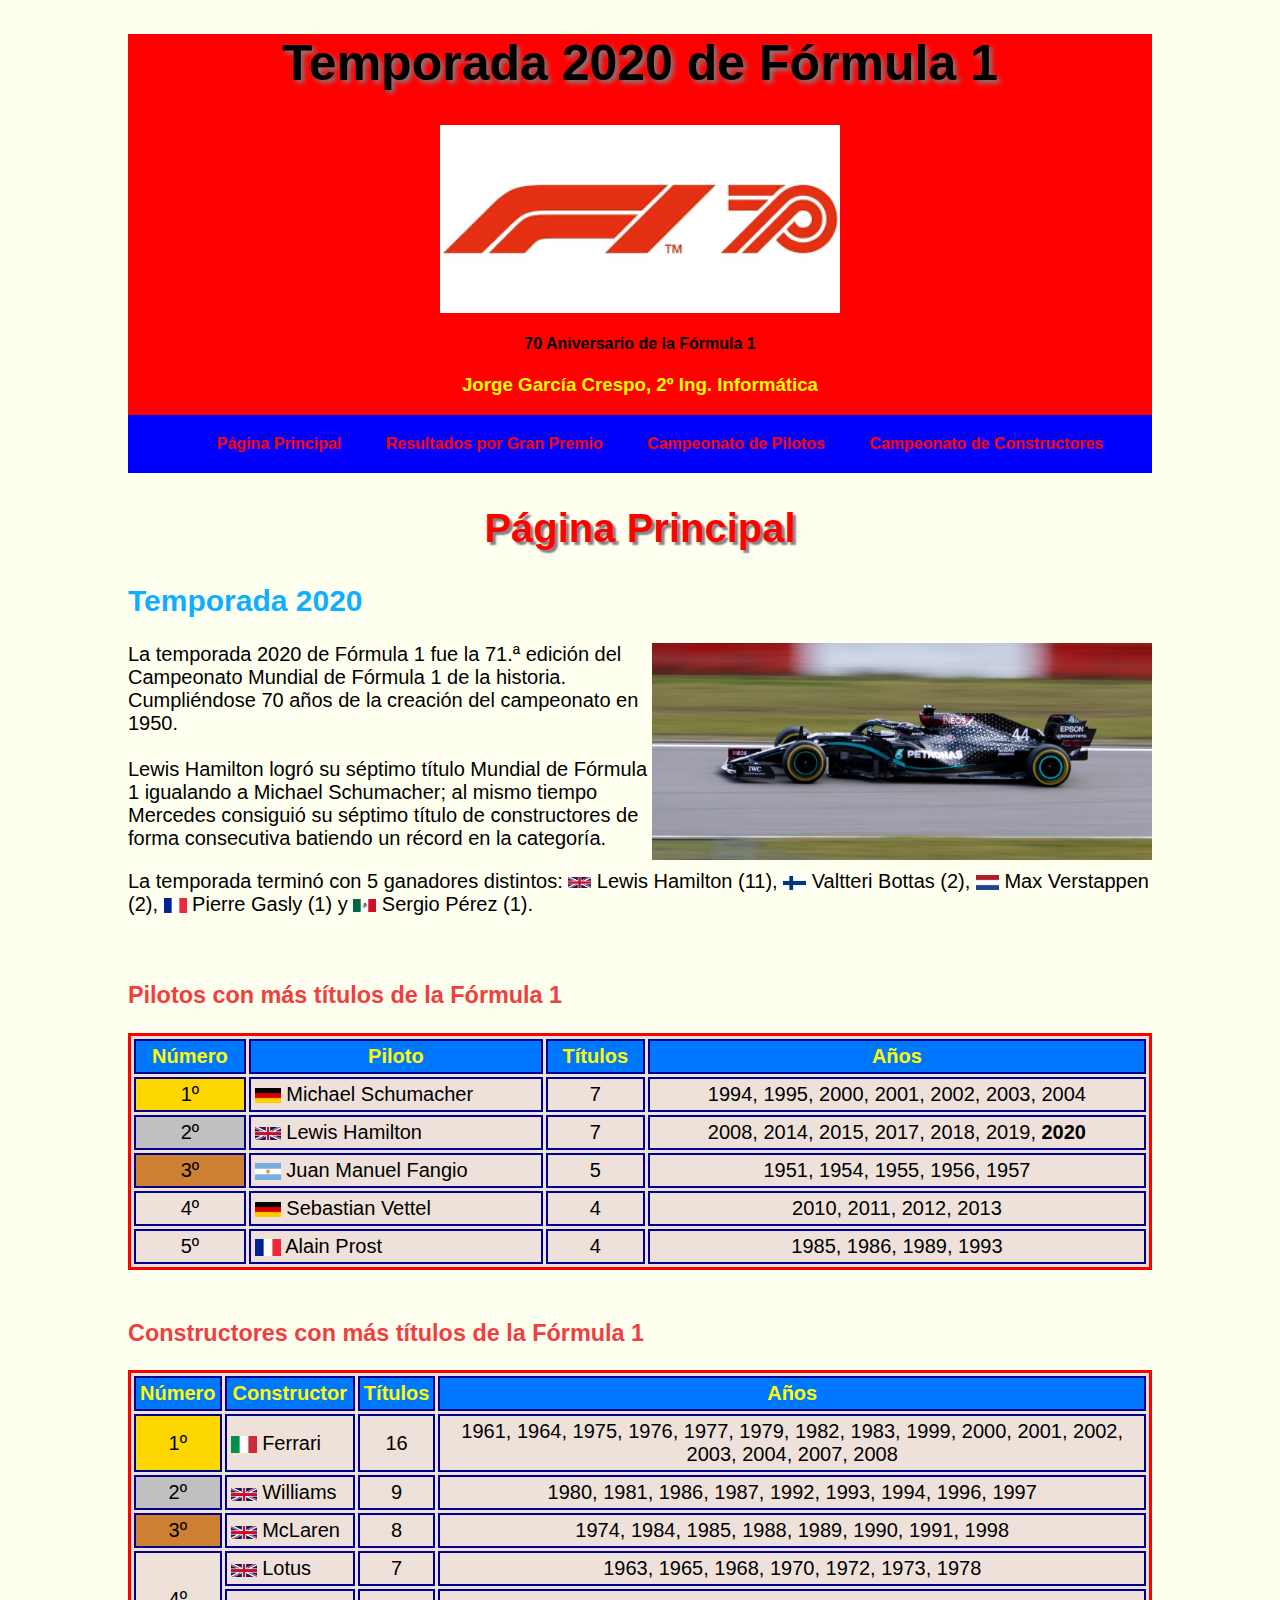
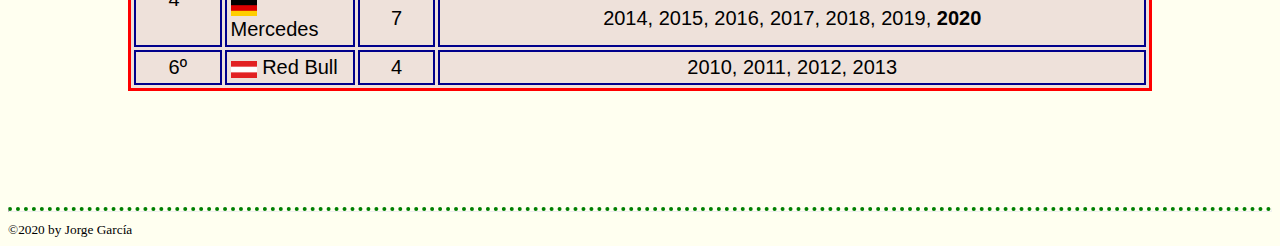
<file: index.html>
<!DOCTYPE html>
<html lang="es">
<head>
    <meta charset="UTF-8">
    <meta name="viewport" content="width=device-width, initial-scale=1.0">
    <title>Temporada 2020 de Fórmula 1</title>
    <link href="estilos.css" rel="stylesheet" type="text/css" />
    <link rel="shortcut icon" href="./img/F1.png"/>
</head>
<body>
    <header>
        <h1>Temporada 2020 de Fórmula 1</h1>
        <img src="img/F1_70_Aniversario.png" alt="F1 70 ANIVERSARIO">
        <h4>70 Aniversario de la Fórmula 1</h4>
        <h3>Jorge García Crespo, 2º Ing. Informática</h3>
        <nav>
            <ul>
                <li> <a href="index.html">Página Principal</a></li>
                <li> <a href="index2.html">Resultados por Gran Premio</a></li>
                <li> <a href="index3.html">Campeonato de Pilotos</a></li>
                <li> <a href="index4.html">Campeonato de Constructores</a></li>
            </ul>
        </nav>
    </header>

    <main>
                
        <div id="Principal">
            <h2 id="Pagina_Principal">Página Principal</h2>
            <h2><b>Temporada 2020</b></h2>
            <img src="./img/imagen_Mercedes_Hamilton.jpg" alt="Mercedes Hamilton" width="500"/>
            <p>La temporada 2020 de Fórmula 1 fue la 71.ª edición del Campeonato Mundial de Fórmula 1 de la historia.
                <br> Cumpliéndose 70 años de la creación del campeonato en 1950.
                <br> <br> Lewis Hamilton logró su séptimo título Mundial de Fórmula 1 igualando a Michael Schumacher; al mismo tiempo Mercedes consiguió su séptimo título de constructores de forma consecutiva batiendo un récord en la categoría.​</p>
        </div>
        <div>
            <p>La temporada terminó con 5 ganadores distintos: <img src="img/Reino_unido.png" alt="Bandera Reino Unido"  width="23"> Lewis Hamilton (11), <img src="img/Finlandia.png" alt="Bandera Finlandia" width="23"> Valtteri Bottas (2), <img src="img/Paises_Bajos.png" alt="Bandera Países Bajos" width="23"> Max Verstappen (2), <img src="img/Francia.png" alt="Bandera Francia" width="23"> Pierre Gasly (1) y <img src="img/Mexico.png" alt="Bandera México" width="23"> Sergio Pérez (1). </p>
         <br>
        </div>

        <div>
            <h3>Pilotos con más títulos de la Fórmula 1</h3>
            <table id="PilotosConMasTitulos">
                <thead>
                    <tr>
                        <th>Número</th>
                        <th>Piloto</th>
                        <th>Títulos</th>
                        <th>Años</th>
                    </tr>
                </thead>
                <tbody>
                    <tr>
                        <td class="oro">1º</td>
                        <td class="piloto"><img src="img/Alemania.png" alt="Bandera Alemania"  width="26"> Michael Schumacher</td>
                        <td>7</td>
                        <td> 1994, 1995, 2000, 2001, 2002, 2003, 2004</td>
                    </tr>
                    <tr>
                        <td class="plata">2º</td>
                        <td class="piloto"><img src="img/Reino_unido.png" alt="Bandera Reino Unido"  width="26"> Lewis Hamilton</td>
                        <td>7</td>
                        <td>2008, 2014, 2015, 2017, 2018, 2019, <b>2020</b></td>
                    </tr>
                    <tr>
                        <td class="bronce">3º</td>
                        <td class="piloto"><img src="img/Argentina.png" alt="Bandera Argentina"  width="26"> Juan Manuel Fangio</td>
                        <td>5</td>
                        <td>1951, 1954, 1955, 1956, 1957</td>
                    </tr>
                    <tr>
                        <td>4º</td>
                        <td class="piloto"><img src="img/Alemania.png" alt="Bandera Alemania"  width="26"> Sebastian Vettel</td>
                        <td>4</td>
                        <td> 2010, 2011, 2012, 2013 </td>
                    </tr>
                    <tr>
                        <td>5º</td>
                        <td class="piloto"><img src="img/Francia.png" alt="Bandera Francia"  width="26"> Alain Prost</td>
                        <td>4</td>
                        <td> 1985, 1986, 1989, 1993</td>
                    </tr>
                </tbody>
            </table>
        </div>

        <div>
            <h3> <br> Constructores con más títulos de la Fórmula 1</h3>
            <table id="ConstructoresConMasTitulos">
                <thead>
                    <tr>
                        <th>Número</th>
                        <th>Constructor</th>
                        <th>Títulos</th>
                        <th>Años</th>
                    </tr>
                </thead>
                <tbody>
                    <tr>
                        <td class="oro">1º</td>
                        <td class="piloto"><img src="img/Italia.png" alt="Bandera Italia"  width="26"> Ferrari</td>
                        <td>16</td>
                        <td> 1961, 1964, 1975, 1976, 1977, 1979, 1982, 1983, 1999, 2000, 2001, 2002, 2003, 2004, 2007, 2008</td>
                    </tr>
                    <tr>
                        <td class="plata">2º</td>
                        <td class="piloto"><img src="img/Reino_unido.png" alt="Bandera Reino Unido"  width="26"> Williams</td>
                        <td>9</td>
                        <td>1980, 1981, 1986, 1987, 1992, 1993, 1994, 1996, 1997</td>
                    </tr>
                    <tr>
                        <td class="bronce">3º</td>
                        <td class="piloto"><img src="img/Reino_unido.png" alt="Bandera Reino Unido"  width="26"> McLaren</td>
                        <td>8</td>
                        <td>1974, 1984, 1985, 1988, 1989, 1990, 1991, 1998</td>
                    </tr>
                    <tr>
                        <td rowspan="2">4º</td>
                        <td class="piloto"><img src="img/Reino_unido.png" alt="Bandera Reino Unido"  width="26"> Lotus</td>
                        <td>7</td>
                        <td> 1963, 1965, 1968, 1970, 1972, 1973, 1978</td>
                    </tr>
                    <tr>
                        
                        <td class="piloto"><img src="img/Alemania.png" alt="Bandera Alemania"  width="26"> Mercedes</td>
                        <td>7</td>
                        <td> 2014, 2015, 2016, 2017, 2018, 2019, <b>2020</b></td>
                    </tr>
                    <tr>
                        <td>6º</td>
                        <td class="piloto"><img src="./img/Austria.png" alt="Bandera Austria" width="26"> Red Bull </td>
                        <td>4</td>
                        <td>2010, 2011, 2012, 2013</td>
                    </tr>
                </tbody>
            </table>
        </div>
        <br><br><br><br><br><br>  
    </main>
    <hr>
    <small>
      &copy;2020 by Jorge García 
    </small>
    
</body>


</html>
</file>
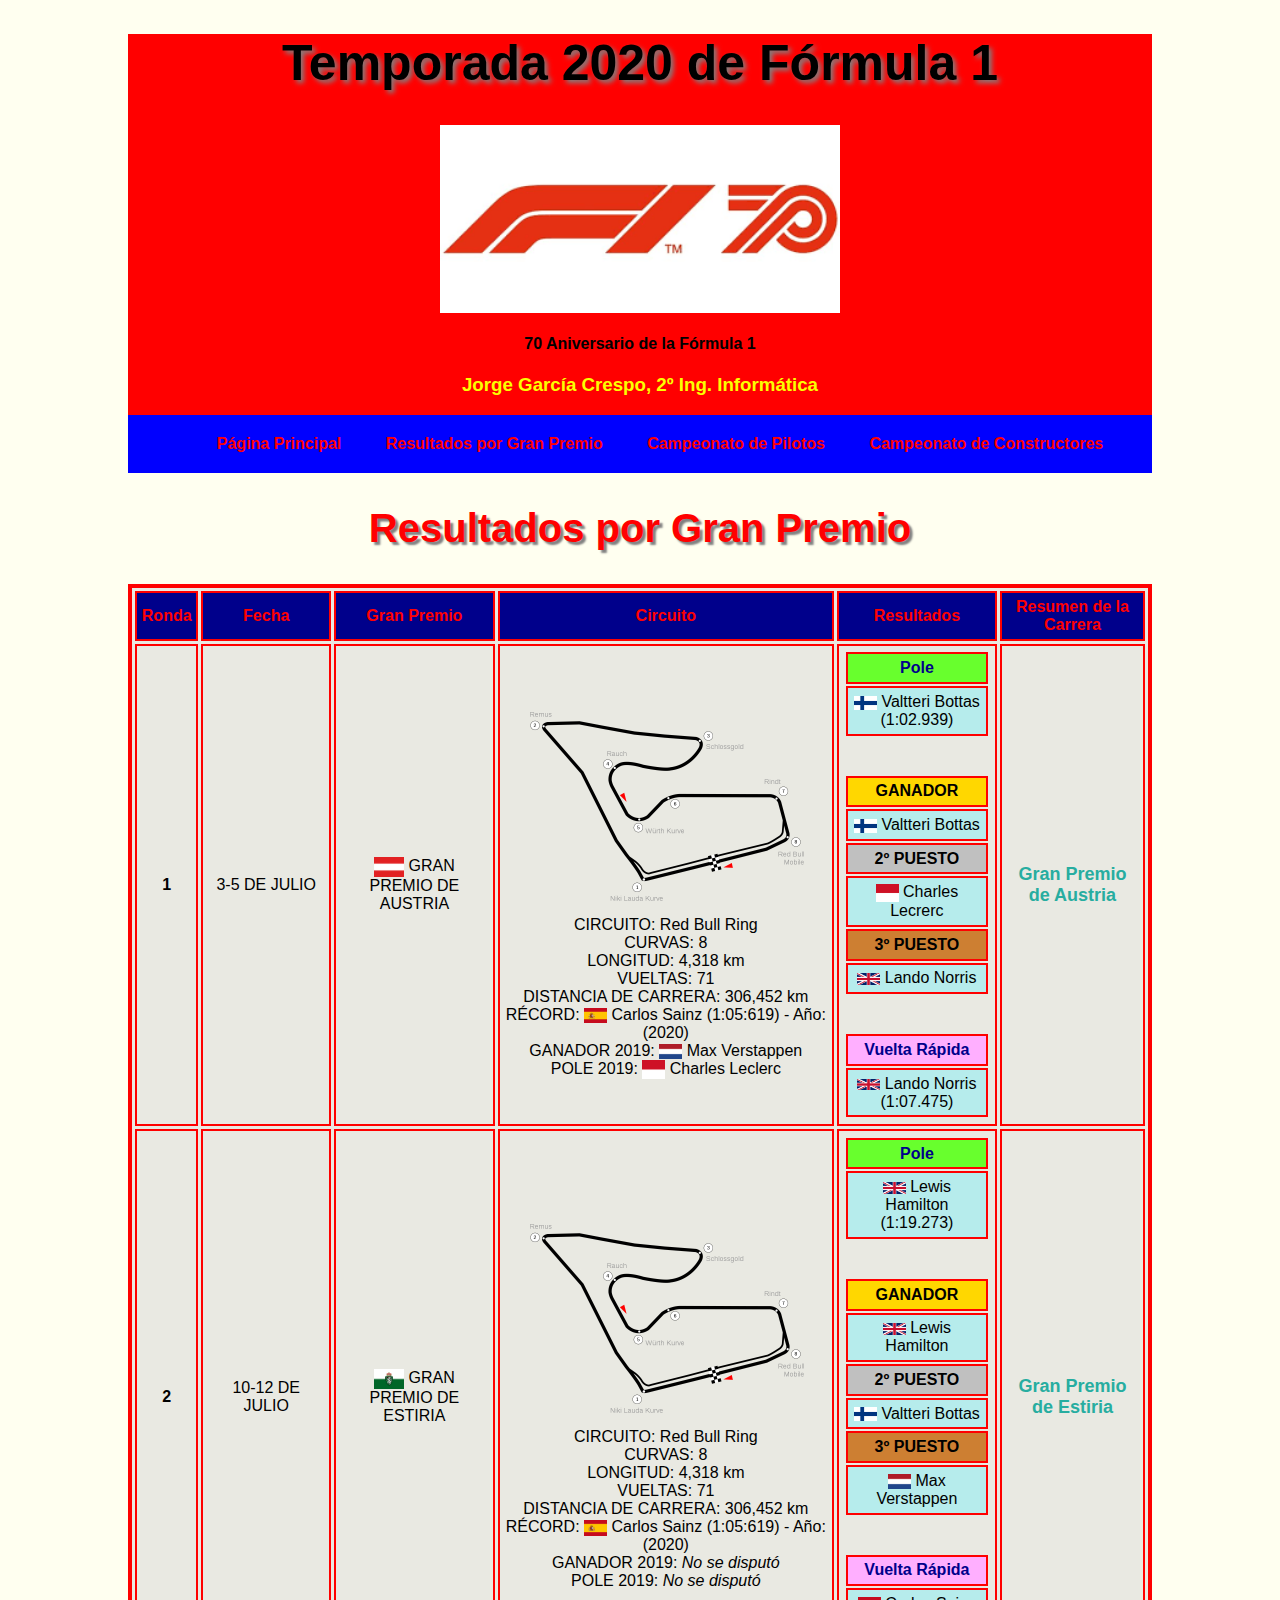
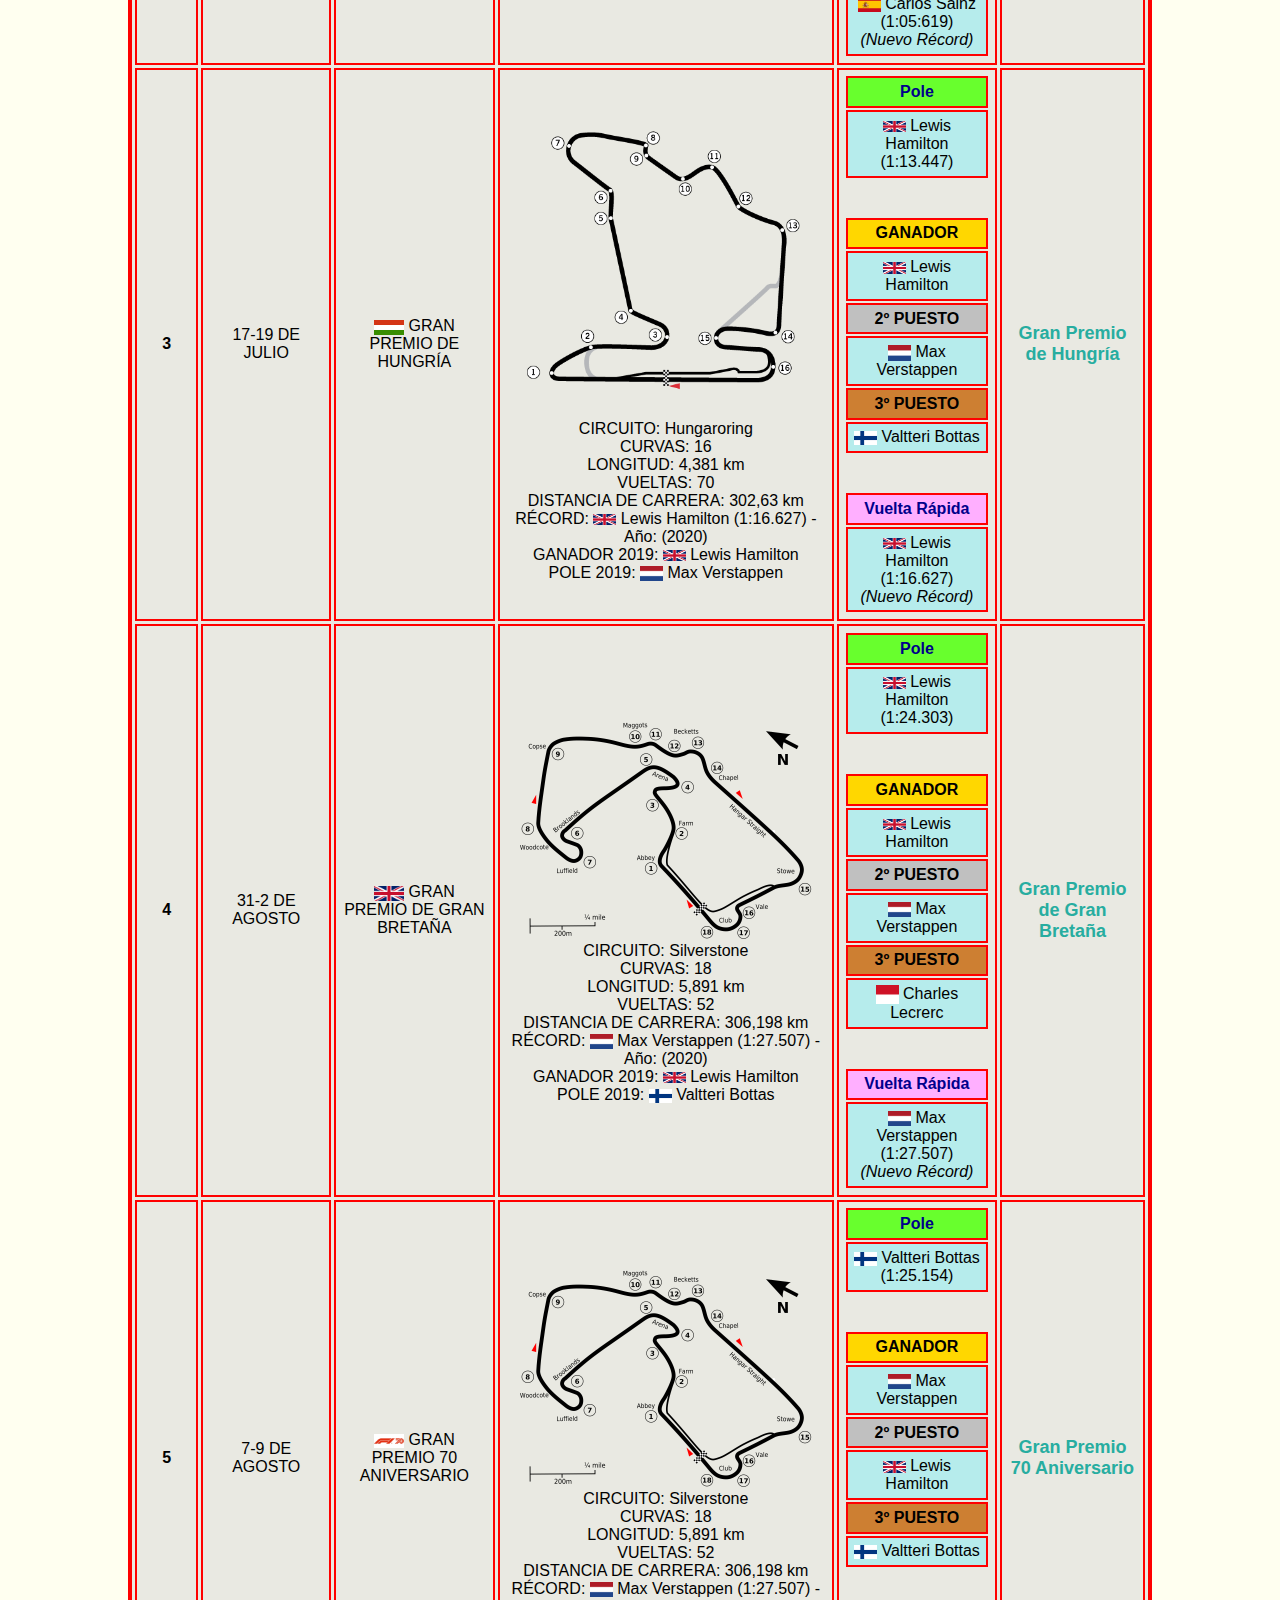
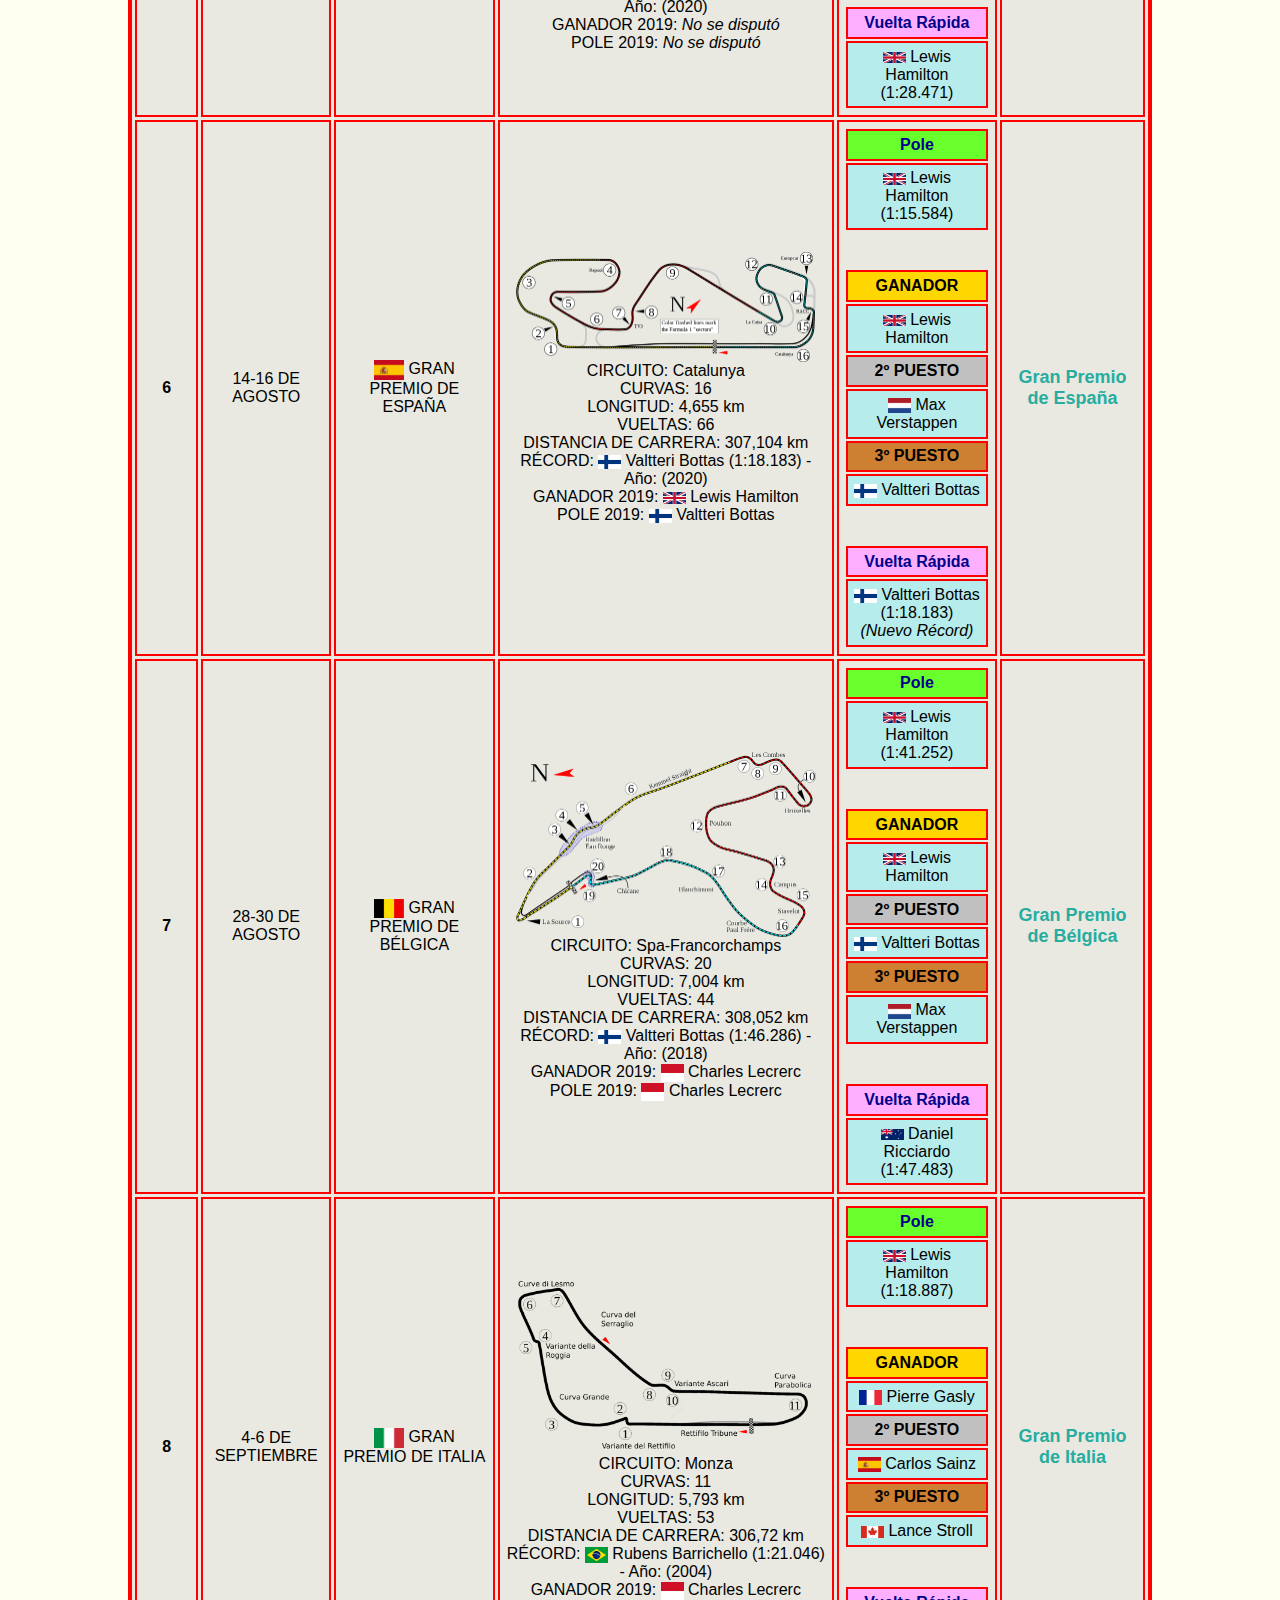
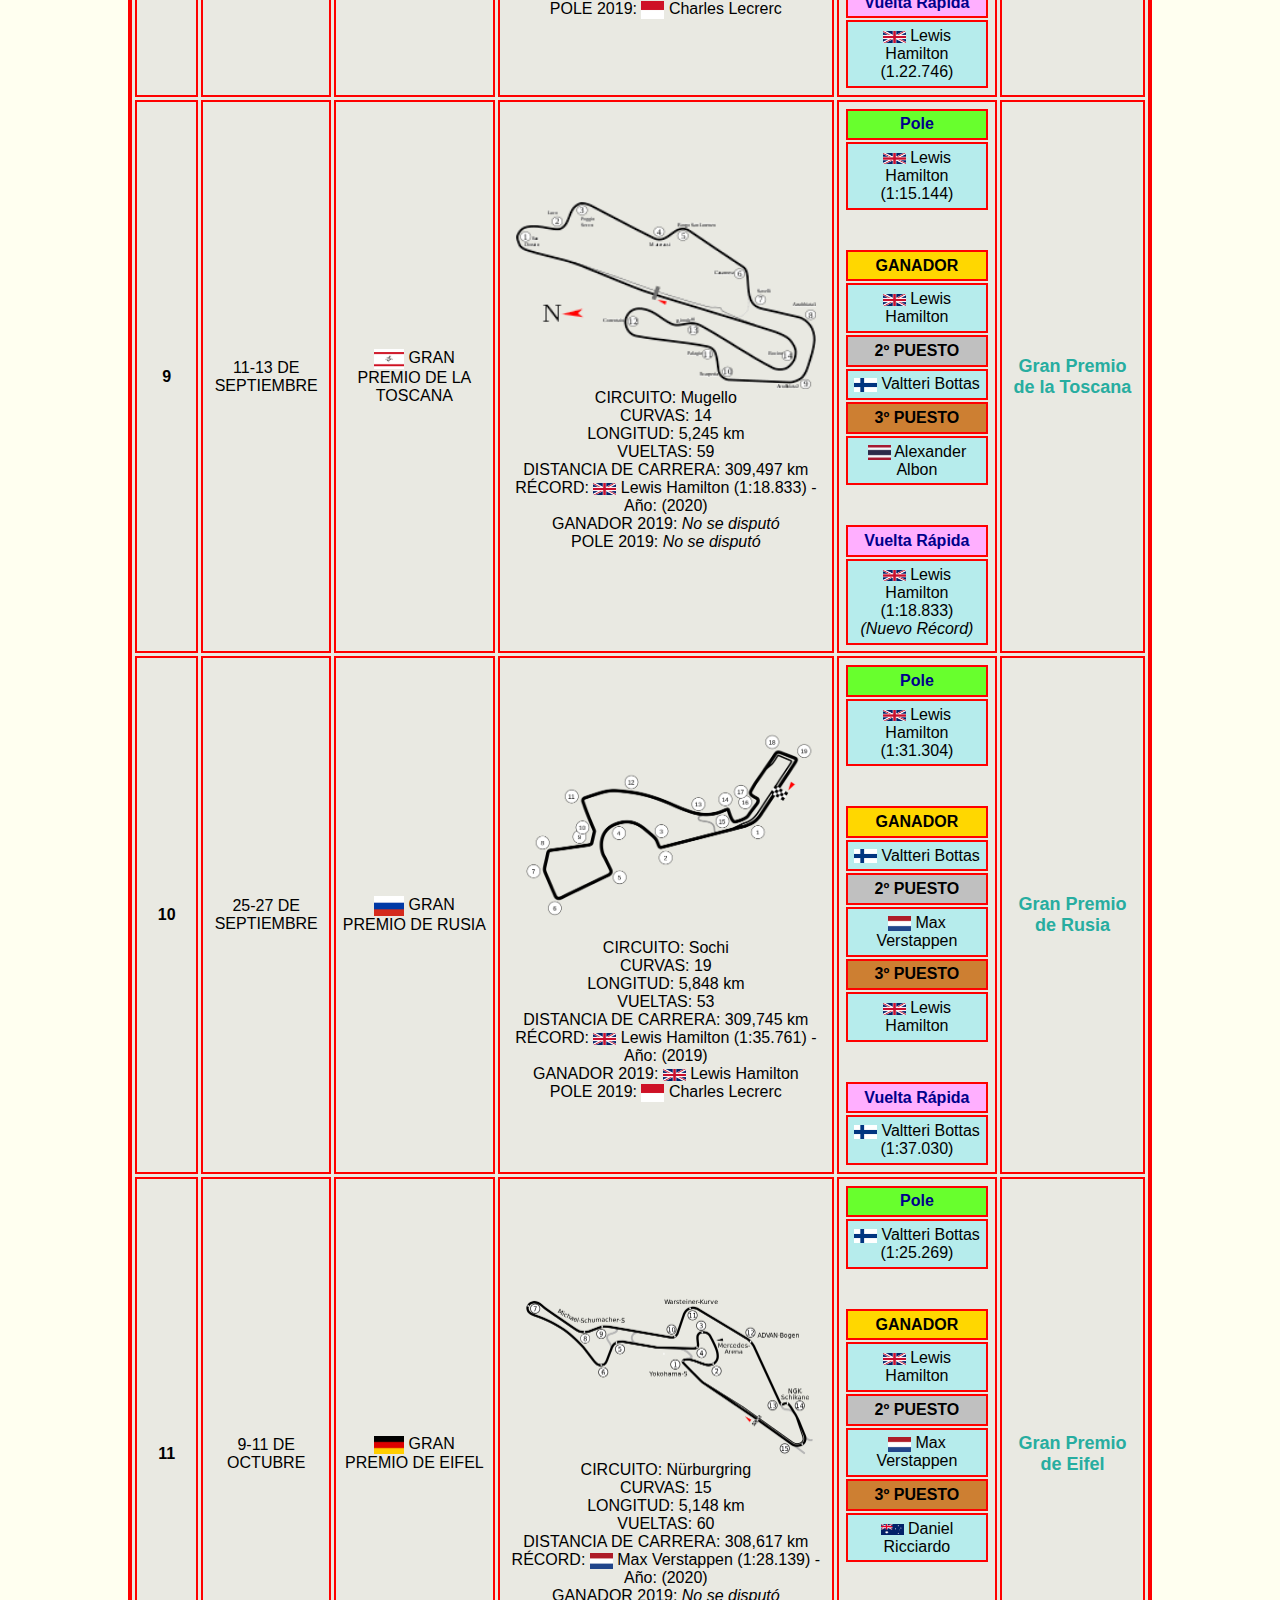
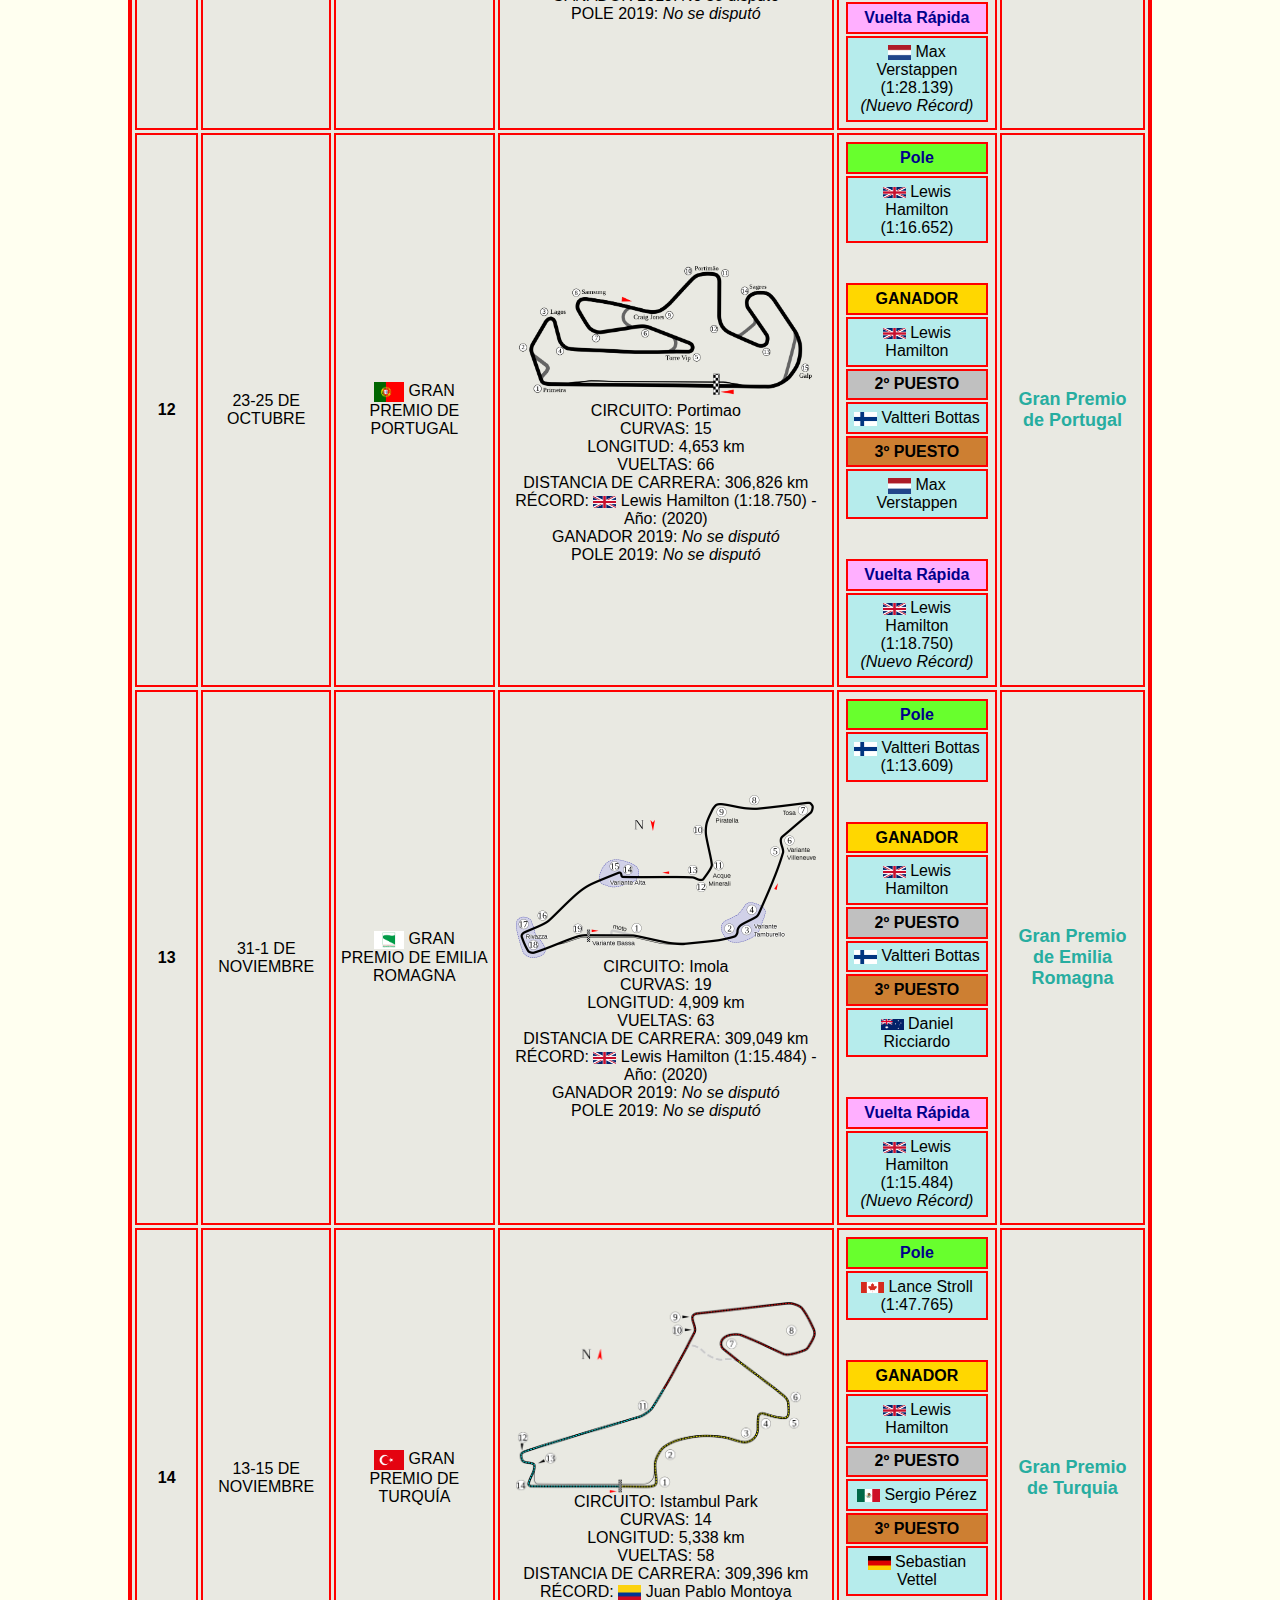
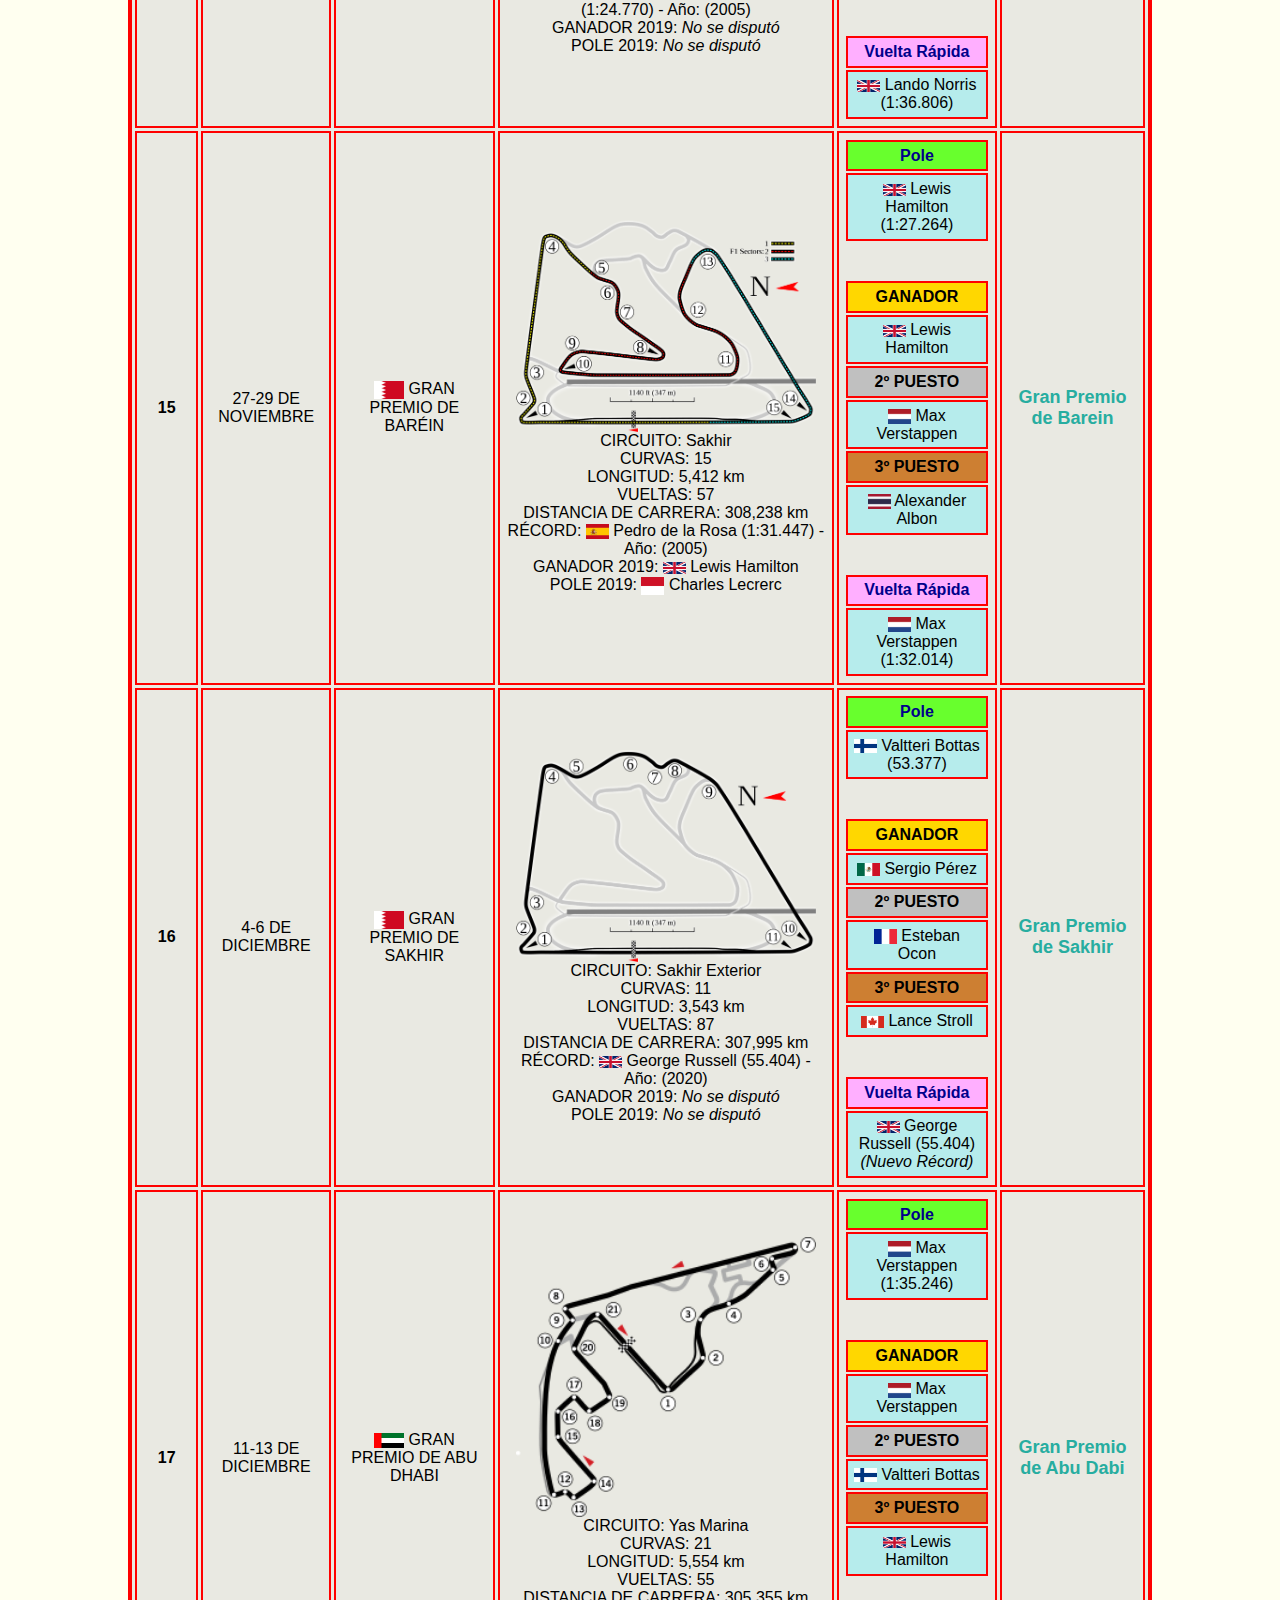
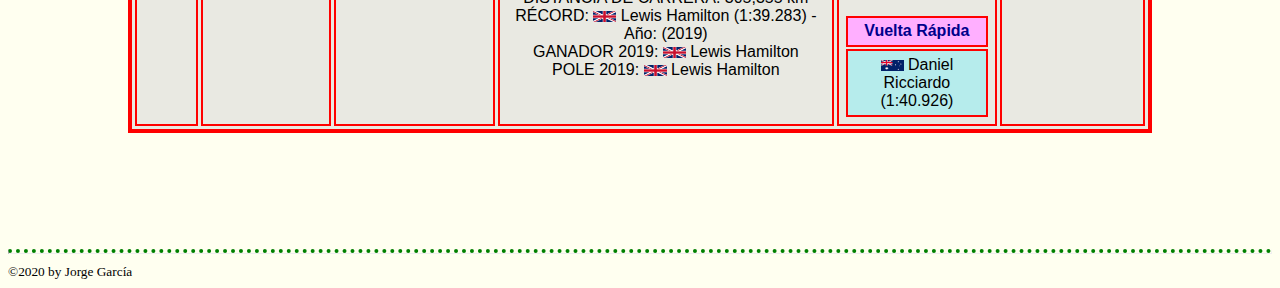
<file: index2.html>
<!DOCTYPE html>
<html lang="es">
    <head>
        <title>Temporada 2020 de Fórmula 1</title>
        <meta charset="UTF-8">
        <meta name="viewport" content="width=device-width, initial-scale=1">
        <link href="estilos.css" rel="stylesheet" type="text/css" />
        <link rel="shortcut icon" href="./img/F1.png"/>
    </head>
    <body>
        <header>
            <h1>Temporada 2020 de Fórmula 1</h1>
            <img src="img/F1_70_Aniversario.png" alt="F1 70 ANIVERSARIO">
            <h4>70 Aniversario de la Fórmula 1</h4>
            <h3>Jorge García Crespo, 2º Ing. Informática</h3>
            <nav>
                <ul>
                    <li> <a href="index.html">Página Principal</a></li>
                    <li> <a href="index2.html">Resultados por Gran Premio</a></li>
                    <li> <a href="index3.html">Campeonato de Pilotos</a></li>
                    <li> <a href="index4.html">Campeonato de Constructores</a></li>
                </ul>
            </nav>
        </header>
    
        <main>

            <h2 id="Grandes_Premios">Resultados por Gran Premio <br></h2>
            <table id="Resultados_por_gran_premio">
                <thead>
                    <tr>
                        <th>Ronda</th>
                        <th>Fecha</th>
                        <th>Gran Premio</th>
                        <th>Circuito</th>
                        <th>Resultados</th>
                        <th>Resumen de la Carrera</th>
                    </tr>
                </thead>
                <tbody>
                    <tr>
                        <td><b>1</b></td>
                        <td>3-5 DE JULIO</td>
                        <td><img src="img/Austria.png" alt="Bandera Austria" width="30"> GRAN PREMIO DE AUSTRIA</td>
                        <td><img src="img/Red_Bull_Ring.png" alt="Circuito Red Bull Ring" width="300"> <br>
                            CIRCUITO: Red Bull Ring <br>
                            CURVAS: 8  <br>
                            LONGITUD: 4,318 km <br>
                            VUELTAS: 71 <br>
                            DISTANCIA DE CARRERA: 306,452 km <br>
                            RÉCORD: <img src="img/Espanha.png" alt="Bandera España" width="23"> Carlos Sainz (1:05:619) - Año: (2020) <br>
                            GANADOR 2019: <img src="img/Paises_Bajos.png" alt="Bandera Países Bajos" width="23"> Max Verstappen <br>
                            POLE 2019: <img src="img/Monaco.png" alt="Bandera Mónaco" width="23"> Charles Leclerc <br>
                        </td>
                        <td>
                                <table class="Pole">
                                    <tr>
                                        <th>Pole</th>
                                    </tr>
                                    <tr>
                                        <td class="piloto"><img src="img/Finlandia.png" alt="Bandera Finlandia" width="23"> Valtteri Bottas (1:02.939)</td> 
                                    </tr>
                                </table>
                                <br><br>
                                <table class="Posiciones">
                                    <tr>
                                        <th class="oro">GANADOR</th>
                                    </tr>
                                    <tr>
                                        <td class="piloto"><img src="img/Finlandia.png" alt="Bandera Finlandia" width="23"> Valtteri Bottas</td>
                                    </tr>
                                    <tr>
                                        <th class="plata">2º PUESTO</th>
                                    </tr>
                                    <tr>
                                        <td class="piloto"><img src="img/Monaco.png" alt="Bandera Mónaco" width="23"> Charles Lecrerc</td>
                                    </tr>
                                    <tr>
                                        <th class="bronce">3º PUESTO</th>
                                    </tr>
                                    <tr>
                                        <td class="piloto"><img src="img/Reino_unido.png" alt="Bandera Reino Unido" width="23"> Lando Norris</td>
                                    </tr>
                                </table>
                                <br><br>
                                <table class="Vuelta_Rapida">
                                    <tr>
                                        <th>Vuelta Rápida</th>
                                    </tr>
                                    <tr>
                                        <td class="piloto"><img src="img/Reino_unido.png" alt="Bandera Reino Unido" width="23"> Lando Norris (1:07.475)</td>
                                    </tr>
                                </table>
                        </td>
                        <td>
                            <a class="Resumen" target="_blank" href="https://www.youtube.com/watch?v=1Q470aUwi3E">Gran Premio de Austria</a>
                        </td>
                    </tr>
                    <tr>
                        <td><b>2</b></td>
                        <td>10-12 DE JULIO</td>
                        <td><img src="img/Estiria.png" alt="Bandera Estiria" width="30"> GRAN PREMIO DE ESTIRIA</td>
                        <td><img src="img/Red_Bull_Ring.png" alt="Circuito Red Bull Ring" width="300"> <br>
                            CIRCUITO: Red Bull Ring <br>
                            CURVAS: 8  <br>
                            LONGITUD: 4,318 km <br>
                            VUELTAS: 71 <br>
                            DISTANCIA DE CARRERA: 306,452 km <br>
                            RÉCORD: <img src="img/Espanha.png" alt="Bandera España" width="23"> Carlos Sainz (1:05:619) - Año: (2020) <br>
                            GANADOR 2019: <i>No se disputó</i> <br>
                            POLE 2019: <i>No se disputó</i> <br> 
                        </td> 
                            <td>
                                <table class="Pole">
                                    <tr>
                                        <th>Pole</th>
                                    </tr>
                                    <tr>
                                        <td class="piloto"><img src="img/Reino_unido.png" alt="Bandera Reino Unido"  width="23"> Lewis Hamilton (1:19.273)</td> 
                                    </tr>
                                </table>
                                <br><br>
                                <table class="Posiciones">
                                    <tr>
                                        <th class="oro">GANADOR</th>
                                    </tr>
                                    <tr>
                                        <td class="piloto"><img src="img/Reino_unido.png" alt="Bandera Reino Unido"  width="23"> Lewis Hamilton</td>
                                    </tr>
                                    <tr>
                                        <th class="plata">2º PUESTO</th>
                                    </tr>
                                    <tr>
                                        <td class="piloto"><img src="img/Finlandia.png" alt="Bandera Finlandia" width="23"> Valtteri Bottas</td>
                                    </tr>
                                    <tr>
                                        <th class="bronce">3º PUESTO</th>
                                    </tr>
                                    <tr>
                                        <td class="piloto"><img src="img/Paises_Bajos.png" alt="Bandera Países Bajos" width="23"> Max Verstappen</td>
                                    </tr>
                                </table>
                                <br><br>
                                <table class="Vuelta_Rapida">
                                    <tr>
                                        <th>Vuelta Rápida</th>
                                    </tr>
                                    <tr>
                                        <td class="piloto"><img src="img/Espanha.png" alt="Bandera España" width="23"> Carlos Sainz (1:05:619) <i>(Nuevo Récord)</i></td>
                                    </tr>
                                </table>
                            </td>
                            <td>
                                <a class="Resumen" target="_blank" href="https://www.youtube.com/watch?v=H9HpLZYoosg">Gran Premio de Estiria</a>
                            </td>
                    </tr>
                    <tr>
                        <td><b>3</b></td>
                        <td>17-19 DE JULIO</td>
                        <td><img src="img/Hungria.png" alt="Bandera Hungria" width="30"> GRAN PREMIO DE HUNGRÍA</td>
                        <td><img src="img/Hungaroring.png" alt="Circuito Hungaroring" width="300"> <br>
                            CIRCUITO: Hungaroring <br>
                            CURVAS: 16  <br>
                            LONGITUD: 4,381 km <br>
                            VUELTAS: 70 <br>
                            DISTANCIA DE CARRERA: 302,63 km <br>
                            RÉCORD: <img src="img/Reino_unido.png" alt="Bandera Reino Unido"  width="23"> Lewis Hamilton (1:16.627) - Año: (2020) <br>
                            GANADOR 2019: <img src="img/Reino_unido.png" alt="Bandera Reino Unido"  width="23"> Lewis Hamilton <br>
                            POLE 2019: <img src="img/Paises_Bajos.png" alt="Bandera Países Bajos" width="23"> Max Verstappen <br> 
                        </td> 
                            <td>
                                <table class="Pole">
                                    <tr>
                                        <th>Pole</th>
                                    </tr>
                                    <tr>
                                        <td class="piloto"><img src="img/Reino_unido.png" alt="Bandera Reino Unido"  width="23"> Lewis Hamilton (1:13.447)</td> 
                                    </tr>
                                </table>
                                <br><br>
                                <table class="Posiciones">
                                    <tr>
                                        <th class="oro">GANADOR</th>
                                    </tr>
                                    <tr>
                                        <td class="piloto"><img src="img/Reino_unido.png" alt="Bandera Reino Unido"  width="23"> Lewis Hamilton</td>
                                    </tr>
                                    <tr>
                                        <th class="plata">2º PUESTO</th>
                                    </tr>
                                    <tr>
                                        <td class="piloto"><img src="img/Paises_Bajos.png" alt="Bandera Países Bajos" width="23"> Max Verstappen</td>
                                    </tr>
                                    <tr>
                                        <th class="bronce">3º PUESTO</th>
                                    </tr>
                                    <tr>
                                        <td class="piloto"><img src="img/Finlandia.png" alt="Bandera Finlandia" width="23"> Valtteri Bottas</td>
                                    </tr>
                                </table>
                                <br><br>
                                <table class="Vuelta_Rapida">
                                    <tr>
                                        <th>Vuelta Rápida</th>
                                    </tr>
                                    <tr>
                                        <td class="piloto"><img src="img/Reino_unido.png" alt="Bandera Reino Unido"  width="23"> Lewis Hamilton (1:16.627) <i>(Nuevo Récord)</i></td> 
                                    </tr>
                                </table>
                            </td>
                            <td>
                                <a class="Resumen" target="_blank" href="https://www.youtube.com/watch?v=ogcXU6Fq-Ek">Gran Premio de Hungría</a>
                            </td>
                    </tr>
                    <tr>
                        <td><b>4</b></td>
                        <td>31-2 DE AGOSTO</td>
                        <td><img src="img/Reino_unido.png" alt="Bandera Reino Unido"  width="30"> GRAN PREMIO DE GRAN BRETAÑA</td>
                        <td><img src="img/Silverstone.png" alt="Circuito Silverstone" width="300"> <br>
                            CIRCUITO: Silverstone <br>
                            CURVAS: 18  <br>
                            LONGITUD: 5,891 km <br>
                            VUELTAS: 52 <br>
                            DISTANCIA DE CARRERA: 306,198 km <br>
                            RÉCORD: <img src="img/Paises_Bajos.png" alt="Bandera Países Bajos" width="23"> Max Verstappen (1:27.507) - Año: (2020) <br>
                            GANADOR 2019: <img src="img/Reino_unido.png" alt="Bandera Reino Unido"  width="23"> Lewis Hamilton <br>
                            POLE 2019: <img src="img/Finlandia.png" alt="Bandera Finlandia" width="23"> Valtteri Bottas <br> </td> 
                            <td>
                                <table class="Pole">
                                    <tr>
                                        <th>Pole</th>
                                    </tr>
                                    <tr>
                                        <td class="piloto"><img src="img/Reino_unido.png" alt="Bandera Reino Unido"  width="23"> Lewis Hamilton (1:24.303)</td> 
                                    </tr>
                                </table>
                                <br><br>
                                <table class="Posiciones">
                                    <tr>
                                        <th class="oro">GANADOR</th>
                                    </tr>
                                    <tr>
                                        <td class="piloto"><img src="img/Reino_unido.png" alt="Bandera Reino Unido"  width="23"> Lewis Hamilton</td>
                                    </tr>
                                    <tr>
                                        <th class="plata">2º PUESTO</th>
                                    </tr>
                                    <tr>
                                        <td class="piloto"><img src="img/Paises_Bajos.png" alt="Bandera Países Bajos" width="23"> Max Verstappen</td>
                                    </tr>
                                    <tr>
                                        <th class="bronce">3º PUESTO</th>
                                    </tr>
                                    <tr>
                                        <td class="piloto"><img src="img/Monaco.png" alt="Bandera Mónaco" width="23"> Charles Lecrerc</td>
                                    </tr>
                                </table>
                                <br><br>
                                <table class="Vuelta_Rapida">
                                    <tr>
                                        <th>Vuelta Rápida</th>
                                    </tr>
                                    <tr>
                                        <td class="piloto"><img src="img/Paises_Bajos.png" alt="Bandera Países Bajos" width="23"> Max Verstappen (1:27.507) <i>(Nuevo Récord)</i></td> 
                                    </tr>
                                </table>
                            </td>
                            <td>
                                <a class="Resumen" target="_blank" href="https://www.youtube.com/watch?v=PRNZ8iFnAW8">Gran Premio de Gran Bretaña</a>
                            </td>
                    </tr>
                    <tr>
                        <td><b>5</b></td>
                        <td>7-9 DE AGOSTO</td>
                        <td><img src="img/F1_70_Aniversario.png" alt="Bandera F1 70" width="30"> GRAN PREMIO 70 ANIVERSARIO</td>
                        <td><img src="img/Silverstone.png" alt="Circuito Silverstone" width="300"> <br>
                            CIRCUITO: Silverstone <br>
                            CURVAS: 18  <br>
                            LONGITUD: 5,891 km <br>
                            VUELTAS: 52 <br>
                            DISTANCIA DE CARRERA: 306,198 km <br>
                            RÉCORD: <img src="img/Paises_Bajos.png" alt="Bandera Países Bajos" width="23"> Max Verstappen (1:27.507) - Año: (2020) <br>
                            GANADOR 2019: <i>No se disputó</i> <br>
                            POLE 2019: <i>No se disputó</i> </td> 
                            <td>
                                <table class="Pole">
                                    <tr>
                                        <th>Pole</th>
                                    </tr>
                                    <tr>
                                        <td class="piloto"><img src="img/Finlandia.png" alt="Bandera Finlandia" width="23"> Valtteri Bottas (1:25.154)</td>
                                    </tr>
                                </table>
                                <br><br>
                                <table class="Posiciones">
                                    <tr>
                                        <th class="oro">GANADOR</th>
                                    </tr>
                                    <tr>
                                        <td class="piloto"><img src="img/Paises_Bajos.png" alt="Bandera Países Bajos" width="23"> Max Verstappen</td>           
                                    </tr>
                                    <tr>
                                        <th class="plata">2º PUESTO</th>
                                    </tr>
                                    <tr>
                                        <td class="piloto"><img src="img/Reino_unido.png" alt="Bandera Reino Unido"  width="23"> Lewis Hamilton</td>
                                    </tr>
                                    <tr>
                                        <th class="bronce">3º PUESTO</th>
                                    </tr>
                                    <tr>
                                        <td class="piloto"><img src="img/Finlandia.png" alt="Bandera Finlandia" width="23"> Valtteri Bottas</td>
                                    </tr>
                                </table>
                                <br><br>
                                <table class="Vuelta_Rapida">
                                    <tr>
                                        <th>Vuelta Rápida</th>
                                    </tr>
                                    <tr>
                                        <td class="piloto"><img src="img/Reino_unido.png" alt="Bandera Reino Unido"  width="23"> Lewis Hamilton (1:28.471) </td> 
                                    </tr>
                                </table>
                            </td>
                            <td>
                                <a class="Resumen" target="_blank" href="https://www.youtube.com/watch?v=835AHI6Nx6Y">Gran Premio 70 Aniversario</a>
                            </td>
                    </tr>
                    <tr>
                        <td><b>6</b></td>
                        <td>14-16 DE AGOSTO</td>
                        <td><img src="img/Espanha.png" alt="Bandera Espanha" width="30"> GRAN PREMIO DE ESPAÑA</td>
                        <td><img src="img/Catalunya.png" alt="Circuito Catalunya" width="300"> <br>
                            CIRCUITO: Catalunya <br>
                            CURVAS: 16  <br>
                            LONGITUD: 4,655 km <br>
                            VUELTAS: 66 <br>
                            DISTANCIA DE CARRERA: 307,104 km <br>
                            RÉCORD: <img src="img/Finlandia.png" alt="Bandera Finlandia" width="23"> Valtteri Bottas (1:18.183) - Año: (2020) <br>
                            GANADOR 2019: <img src="img/Reino_unido.png" alt="Bandera Reino Unido"  width="23"> Lewis Hamilton<br>
                            POLE 2019: <img src="img/Finlandia.png" alt="Bandera Finlandia" width="23"> Valtteri Bottas </td> 
                            <td>
                                <table class="Pole">
                                    <tr>
                                        <th>Pole</th>
                                    </tr>
                                    <tr>
                                        <td class="piloto"><img src="img/Reino_unido.png" alt="Bandera Reino Unido"  width="23"> Lewis Hamilton (1:15.584)</td>
                                    </tr>
                                </table>
                                <br><br>
                                <table class="Posiciones">
                                    <tr>
                                        <th class="oro">GANADOR</th>
                                    </tr>
                                    <tr>
                                        <td class="piloto"><img src="img/Reino_unido.png" alt="Bandera Reino Unido"  width="23"> Lewis Hamilton</td>
                                    </tr>
                                    <tr>
                                        <th class="plata">2º PUESTO</th>
                                    </tr>
                                    <tr>
                                        <td class="piloto"><img src="img/Paises_Bajos.png" alt="Bandera Países Bajos" width="23"> Max Verstappen</td>    
                                    </tr>
                                    <tr>
                                        <th class="bronce">3º PUESTO</th>
                                    </tr>
                                    <tr>
                                        <td class="piloto"><img src="img/Finlandia.png" alt="Bandera Finlandia" width="23"> Valtteri Bottas</td>
                                    </tr>
                                </table>
                                <br><br>
                                <table class="Vuelta_Rapida">
                                    <tr>
                                        <th>Vuelta Rápida</th>
                                    </tr>
                                    <tr>
                                        <td class="piloto"><img src="img/Finlandia.png" alt="Bandera Finlandia" width="23"> Valtteri Bottas (1:18.183) <i>(Nuevo Récord)</i> </td> 
                                    </tr>
                                </table>
                            </td>
                            <td>
                                <a class="Resumen" target="_blank" href="https://www.youtube.com/watch?v=ZREAg99dO6w">Gran Premio de España</a>
                            </td>
                    </tr>
                    <tr>
                        <td><b>7</b></td>
                        <td>28-30 DE AGOSTO</td>
                        <td><img src="img/Belgica.png" alt="Bandera Belgica" width="30"> GRAN PREMIO DE BÉLGICA</td>
                        <td><img src="img/Spa-Francorchamps.png" alt="Circuito Spa-Francorchamps" width="300"> <br>
                            CIRCUITO: Spa-Francorchamps <br>
                            CURVAS: 20  <br>
                            LONGITUD: 7,004 km <br>
                            VUELTAS: 44 <br>
                            DISTANCIA DE CARRERA: 308,052 km <br>
                            RÉCORD: <img src="img/Finlandia.png" alt="Bandera Finlandia" width="23"> Valtteri Bottas (1:46.286) - Año: (2018) <br>
                            GANADOR 2019: <img src="img/Monaco.png" alt="Bandera Mónaco" width="23"> Charles Lecrerc<br>
                            POLE 2019: <img src="img/Monaco.png" alt="Bandera Mónaco" width="23"> Charles Lecrerc</td> 
                            <td>
                                <table class="Pole">
                                    <tr>
                                        <th>Pole</th>
                                    </tr>
                                    <tr>
                                        <td class="piloto"><img src="img/Reino_unido.png" alt="Bandera Reino Unido"  width="23"> Lewis Hamilton (1:41.252)</td>
                                    </tr>
                                </table>
                                <br><br>
                                <table class="Posiciones">
                                    <tr>
                                        <th class="oro">GANADOR</th>
                                    </tr>
                                    <tr>
                                        <td class="piloto"><img src="img/Reino_unido.png" alt="Bandera Reino Unido"  width="23"> Lewis Hamilton</td>
                                    </tr>
                                    <tr>
                                        <th class="plata">2º PUESTO</th>
                                    </tr>
                                    <tr>
                                        <td class="piloto"><img src="img/Finlandia.png" alt="Bandera Finlandia" width="23"> Valtteri Bottas</td>
                                    </tr>
                                    <tr>
                                        <th class="bronce">3º PUESTO</th>
                                    </tr>
                                    <tr>
                                        <td class="piloto"><img src="img/Paises_Bajos.png" alt="Bandera Países Bajos" width="23"> Max Verstappen</td>    
                                    </tr>
                                </table>
                                <br><br>
                                <table class="Vuelta_Rapida">
                                    <tr>
                                        <th>Vuelta Rápida</th>
                                    </tr>
                                    <tr>
                                        <td class="piloto"><img src="img/Australia.png" alt="Bandera Australia" width="23"> Daniel Ricciardo (1:47.483) </td> 
                                    </tr>
                                </table>
                            </td>
                            <td>
                                <a class="Resumen" target="_blank" href="https://www.youtube.com/watch?v=wBaPoN4BL1o">Gran Premio de Bélgica</a>
                            </td>
                    </tr>
                    <tr>
                        <td><b>8</b></td>
                        <td>4-6 DE SEPTIEMBRE</td>
                        <td><img src="img/Italia.png" alt="Bandera Italia" width="30"> GRAN PREMIO DE ITALIA</td>
                        <td><img src="img/Monza.png" alt="Circuito Monza" width="300"> <br>
                            CIRCUITO: Monza <br>
                            CURVAS: 11  <br>
                            LONGITUD: 5,793 km <br>
                            VUELTAS: 53 <br>
                            DISTANCIA DE CARRERA: 306,72 km <br>
                            RÉCORD: <img src="img/Brasil.png" alt="Bandera Brasil"  width="23"> Rubens Barrichello (1:21.046) - Año: (2004) <br>
                            GANADOR 2019: <img src="img/Monaco.png" alt="Bandera Mónaco" width="23"> Charles Lecrerc<br>
                            POLE 2019: <img src="img/Monaco.png" alt="Bandera Mónaco" width="23"> Charles Lecrerc</td> 
                            <td>
                                <table class="Pole">
                                    <tr>
                                        <th>Pole</th>
                                    </tr>
                                    <tr>
                                        <td class="piloto"><img src="img/Reino_unido.png" alt="Bandera Reino Unido"  width="23"> Lewis Hamilton (1:18.887)</td>
                                    </tr>
                                </table>
                                <br><br>
                                <table class="Posiciones">
                                    <tr>
                                        <th class="oro">GANADOR</th>
                                    </tr>
                                    <tr>
                                        <td class="piloto"><img src="img/Francia.png" alt="Bandera Francia" width="23"> Pierre Gasly</td>
                                    </tr>
                                    <tr>
                                        <th class="plata">2º PUESTO</th>
                                    </tr>
                                    <tr>
                                        <td class="piloto"><img src="img/Espanha.png" alt="Bandera España" width="23"> Carlos Sainz</td>
                                    </tr>
                                    <tr>
                                        <th class="bronce">3º PUESTO</th>
                                    </tr>
                                    <tr>
                                        <td class="piloto"><img src="img/Canada.png" alt="Bandera Canada" width="23"> Lance Stroll</td>    
                                    </tr>
                                </table>
                                <br><br>
                                <table class="Vuelta_Rapida"> 
                                    <tr>
                                        <th>Vuelta Rápida</th>
                                    </tr>
                                    <tr>
                                        <td class="piloto"><img src="img/Reino_unido.png" alt="Bandera Reino Unido"  width="23"> Lewis Hamilton (1.22.746)</td> 
                                    </tr>
                                </table>
                            </td>
                            <td>
                                <a class="Resumen" target="_blank" href="https://www.youtube.com/watch?v=jA6nQFB3vtM">Gran Premio de Italia</a>
                            </td>
                    </tr>
                    <tr>
                        <td><b>9</b></td>
                        <td>11-13 DE SEPTIEMBRE</td>
                        <td><img src="img/Toscana.png" alt="Bandera Toscana" width="30"> GRAN PREMIO DE LA TOSCANA</td>
                        <td><img src="img/Mugello.png" alt="Circuito Mugello" width="300"> <br>
                            CIRCUITO: Mugello <br>
                            CURVAS: 14  <br>
                            LONGITUD: 5,245 km <br>
                            VUELTAS: 59 <br>
                            DISTANCIA DE CARRERA: 309,497 km <br>
                            RÉCORD: <img src="img/Reino_unido.png" alt="Bandera Reino Unido"  width="23"> Lewis Hamilton (1:18.833) - Año: (2020) <br>
                            GANADOR 2019: <i>No se disputó</i> <br>
                            POLE 2019: <i>No se disputó</i> </td> 
                            <td>
                                <table class="Pole">
                                    <tr>
                                        <th>Pole</th>
                                    </tr>
                                    <tr>
                                        <td class="piloto"><img src="img/Reino_unido.png" alt="Bandera Reino Unido"  width="23"> Lewis Hamilton (1:15.144)</td>
                                    </tr>
                                </table>
                                <br><br>
                                <table class="Posiciones">
                                    <tr>
                                        <th class="oro">GANADOR</th>
                                    </tr>
                                    <tr>
                                        <td class="piloto"><img src="img/Reino_unido.png" alt="Bandera Reino Unido"  width="23"> Lewis Hamilton </td> 
                                    </tr>
                                    <tr>
                                        <th class="plata">2º PUESTO</th>
                                    </tr>
                                    <tr>
                                        <td class="piloto"><img src="img/Finlandia.png" alt="Bandera Finlandia" width="23"> Valtteri Bottas</td>
                                    </tr>
                                    <tr>
                                        <th class="bronce">3º PUESTO</th>
                                    </tr>
                                    <tr>
                                        <td class="piloto"><img src="img/Tailandia.png" alt="Bandera Tailandia" width="23"> Alexander Albon</td> 
                                    </tr>
                                </table>
                                <br><br>
                                <table class="Vuelta_Rapida">
                                    <tr>
                                        <th>Vuelta Rápida</th>
                                    </tr>
                                    <tr>
                                        <td class="piloto"><img src="img/Reino_unido.png" alt="Bandera Reino Unido"  width="23"> Lewis Hamilton (1:18.833) <i>(Nuevo Récord)</i></td> 
                                    </tr>
                                </table>
                            </td>
                            <td>
                                <a class="Resumen" target="_blank" href="https://www.youtube.com/watch?v=UrME2_RWtA4">Gran Premio de la Toscana</a>
                            </td>
                    </tr>
                    <tr>
                        <td><b>10</b></td>
                        <td>25-27 DE SEPTIEMBRE</td>
                        <td><img src="img/Rusia.png" alt="Bandera Rusia" width="30"> GRAN PREMIO DE RUSIA</td>
                        <td><img src="img/Sochi.png" alt="Circuito Sochi" width="300"> <br>
                            CIRCUITO: Sochi <br>
                            CURVAS: 19  <br>
                            LONGITUD: 5,848 km <br>
                            VUELTAS: 53 <br>
                            DISTANCIA DE CARRERA: 309,745 km <br>
                            RÉCORD: <img src="img/Reino_unido.png" alt="Bandera Reino Unido"  width="23"> Lewis Hamilton (1:35.761) - Año: (2019) <br>
                            GANADOR 2019: <img src="img/Reino_unido.png" alt="Bandera Reino Unido"  width="23"> Lewis Hamilton <br>
                            POLE 2019: <img src="img/Monaco.png" alt="Bandera Mónaco" width="23"> Charles Lecrerc</td> 
                            <td>
                                <table class="Pole">
                                    <tr>
                                        <th>Pole</th>
                                    </tr>
                                    <tr>
                                        <td class="piloto"><img src="img/Reino_unido.png" alt="Bandera Reino Unido"  width="23"> Lewis Hamilton (1:31.304)</td>
                                    </tr>
                                </table>
                                <br><br>
                                <table class="Posiciones">
                                    <tr>
                                        <th class="oro">GANADOR</th>
                                    </tr>
                                    <tr>
                                        <td class="piloto"><img src="img/Finlandia.png" alt="Bandera Finlandia" width="23"> Valtteri Bottas</td>
                                    </tr>
                                    <tr>
                                        <th class="plata">2º PUESTO</th>
                                    </tr>
                                    <tr>
                                        <td class="piloto"><img src="img/Paises_Bajos.png" alt="Bandera Países Bajos" width="23"> Max Verstappen</td>    
                                    </tr>
                                    <tr>
                                        <th class="bronce">3º PUESTO</th>
                                    </tr>
                                    <tr>
                                        <td class="piloto"><img src="img/Reino_unido.png" alt="Bandera Reino Unido"  width="23"> Lewis Hamilton </td> 
                                    </tr>
                                </table>
                                <br><br>
                                <table class="Vuelta_Rapida">
                                    <tr>
                                        <th>Vuelta Rápida</th>
                                    </tr>
                                    <tr>
                                        <td class="piloto"><img src="img/Finlandia.png" alt="Bandera Finlandia" width="23"> Valtteri Bottas (1:37.030)</td> 
                                    </tr>
                                </table>
                            </td>
                            <td>
                                <a class="Resumen" target="_blank" href="https://www.youtube.com/watch?v=D9CRlapsyzo">Gran Premio de Rusia</a>
                            </td>
                    </tr>
                    <tr>
                        <td><b>11</b></td>
                        <td>9-11 DE OCTUBRE</td>
                        <td><img src="img/Alemania.png" alt="Bandera Alemania" width="30"> GRAN PREMIO DE EIFEL</td>
                        <td><img src="img/Nurburgring.png" alt="Circuito Nürburgring" width="300"> <br>
                            CIRCUITO: Nürburgring <br>
                            CURVAS: 15  <br>
                            LONGITUD: 5,148 km <br>
                            VUELTAS: 60 <br>
                            DISTANCIA DE CARRERA: 308,617 km <br>
                            RÉCORD: <img src="img/Paises_Bajos.png" alt="Bandera Países Bajos" width="23"> Max Verstappen (1:28.139) - Año: (2020) <br>
                            GANADOR 2019: <i>No se disputó</i> <br>
                            POLE 2019: <i>No se disputó</i> </td> 
                            <td>
                                <table class="Pole">
                                    <tr>
                                        <th>Pole</th>
                                    </tr>
                                    <tr>
                                        <td class="piloto"><img src="img/Finlandia.png" alt="Bandera Finlandia" width="23"> Valtteri Bottas (1:25.269)</td>
                                    </tr>
                                </table>
                                <br><br>
                                <table class="Posiciones">
                                    <tr>
                                        <th class="oro">GANADOR</th>
                                    </tr>
                                    <tr>
                                        <td class="piloto"><img src="img/Reino_unido.png" alt="Bandera Reino Unido"  width="23"> Lewis Hamilton </td> 
                                    </tr>
                                    <tr>
                                        <th class="plata">2º PUESTO</th>
                                    </tr>
                                    <tr>
                                        <td class="piloto"><img src="img/Paises_Bajos.png" alt="Bandera Países Bajos" width="23"> Max Verstappen</td>    
                                    </tr>
                                    <tr>
                                        <th class="bronce">3º PUESTO</th>
                                    </tr>
                                    <tr>
                                        <td class="piloto"><img src="img/Australia.png" alt="Bandera Australia" width="23"> Daniel Ricciardo</td>
                                    </tr>
                                </table>
                                <br><br>
                                <table class="Vuelta_Rapida">
                                    <tr>
                                        <th>Vuelta Rápida</th>
                                    </tr>
                                    <tr>
                                        <td class="piloto"><img src="img/Paises_Bajos.png" alt="Bandera Países Bajos" width="23"> Max Verstappen (1:28.139) <i>(Nuevo Récord)</i></td> 
                                    </tr>
                                </table>
                            </td>
                            <td>
                                <a class="Resumen" target="_blank" href="https://www.youtube.com/watch?v=Z5RKlN5FRM0">Gran Premio de Eifel</a>
                            </td>
                    </tr>
                    <tr>
                        <td><b>12</b></td>
                        <td>23-25 DE OCTUBRE</td>
                        <td><img src="img/Portugal.png" alt="Bandera Portugal" width="30"> GRAN PREMIO DE PORTUGAL</td>
                        <td><img src="img/Portimao.png" alt="Circuito Portimao" width="300"> <br>
                            CIRCUITO: Portimao <br>
                            CURVAS: 15  <br>
                            LONGITUD: 4,653 km <br>
                            VUELTAS: 66 <br>
                            DISTANCIA DE CARRERA: 306,826 km <br>
                            RÉCORD: <img src="img/Reino_unido.png" alt="Bandera Reino Unido"  width="23"> Lewis Hamilton (1:18.750) - Año: (2020) <br>
                            GANADOR 2019: <i>No se disputó</i> <br>
                            POLE 2019: <i>No se disputó</i> </td> 
                            <td>
                                <table class="Pole">
                                    <tr>
                                        <th>Pole</th>
                                    </tr>
                                    <tr>
                                        <td class="piloto"><img src="img/Reino_unido.png" alt="Bandera Reino Unido"  width="23"> Lewis Hamilton (1:16.652)</td>
                                    </tr>
                                </table>
                                <br><br>
                                <table class="Posiciones">
                                    <tr>
                                        <th class="oro">GANADOR</th>
                                    </tr>
                                    <tr>
                                        <td class="piloto"><img src="img/Reino_unido.png" alt="Bandera Reino Unido"  width="23"> Lewis Hamilton </td> 
                                    </tr>
                                    <tr>
                                        <th class="plata">2º PUESTO</th>
                                    </tr>
                                    <tr>
                                        <td class="piloto"><img src="img/Finlandia.png" alt="Bandera Finlandia" width="23"> Valtteri Bottas</td>
                                    </tr>
                                    <tr>
                                        <th class="bronce">3º PUESTO</th>
                                    </tr>
                                    <tr>
                                        <td class="piloto"><img src="img/Paises_Bajos.png" alt="Bandera Países Bajos" width="23"> Max Verstappen</td>    
                                    </tr>
                                </table>
                                <br><br>
                                <table class="Vuelta_Rapida">
                                    <tr>
                                        <th>Vuelta Rápida</th>
                                    </tr>
                                    <tr>
                                        <td class="piloto"><img src="img/Reino_unido.png" alt="Bandera Reino Unido"  width="23"> Lewis Hamilton (1:18.750) <i>(Nuevo Récord)</i></td> 
                                    </tr>
                                </table>
                            </td>
                            <td>
                                <a class="Resumen" target="_blank" href="https://www.youtube.com/watch?v=Bd2OWJ7riVs">Gran Premio de Portugal</a>
                            </td>
                    </tr>
                    <tr>
                        <td><b>13</b></td>
                        <td>31-1 DE NOVIEMBRE</td>
                        <td><img src="img/Emilia_Romagna.png" alt="Bandera Emilia Romagna" width="30"> GRAN PREMIO DE EMILIA ROMAGNA</td>
                        <td><img src="img/Imola.png" alt="Circuito Imola" width="300"> <br>
                            CIRCUITO: Imola <br>
                            CURVAS: 19  <br>
                            LONGITUD: 4,909 km <br>
                            VUELTAS: 63 <br>
                            DISTANCIA DE CARRERA: 309,049 km <br>
                            RÉCORD: <img src="img/Reino_unido.png" alt="Bandera Reino Unido"  width="23"> Lewis Hamilton (1:15.484) - Año: (2020) <br>
                            GANADOR 2019: <i>No se disputó</i> <br>
                            POLE 2019: <i>No se disputó</i> </td> 
                            <td>
                                <table class="Pole">
                                    <tr>
                                        <th>Pole</th>
                                    </tr>
                                    <tr>
                                        <td class="piloto"><img src="img/Finlandia.png" alt="Bandera Finlandia" width="23"> Valtteri Bottas (1:13.609)</td>
                                    </tr>
                                </table>
                                <br><br>
                                <table class="Posiciones">
                                    <tr>
                                        <th class="oro">GANADOR</th>
                                    </tr>
                                    <tr>
                                        <td class="piloto"><img src="img/Reino_unido.png" alt="Bandera Reino Unido"  width="23"> Lewis Hamilton </td> 
                                    </tr>
                                    <tr>
                                        <th class="plata">2º PUESTO</th>
                                    </tr>
                                    <tr>
                                        <td class="piloto"><img src="img/Finlandia.png" alt="Bandera Finlandia" width="23"> Valtteri Bottas</td>
                                    </tr>
                                    <tr>
                                        <th class="bronce">3º PUESTO</th>
                                    </tr>
                                    <tr>
                                        <td class="piloto"><img src="img/Australia.png" alt="Bandera Australia" width="23"> Daniel Ricciardo</td>    
                                    </tr>
                                </table>
                                <br><br>
                                <table class="Vuelta_Rapida">
                                    <tr>
                                        <th>Vuelta Rápida</th>
                                    </tr>
                                    <tr>
                                        <td class="piloto"><img src="img/Reino_unido.png" alt="Bandera Reino Unido"  width="23"> Lewis Hamilton (1:15.484) <i>(Nuevo Récord)</i></td> 
                                    </tr>
                                </table>
                            </td>
                            <td>
                                <a class="Resumen" target="_blank" href="https://www.youtube.com/watch?v=S9Oziz74o6Q">Gran Premio de Emilia Romagna</a>
                            </td>
                    </tr>
                    <tr>
                        <td><b>14</b></td>
                        <td>13-15 DE NOVIEMBRE</td>
                        <td><img src="img/Turquia.png" alt="Bandera Turquia" width="30"> GRAN PREMIO DE TURQUÍA</td>
                        <td><img src="img/Istambul_Park.png" alt="Circuito Istambul Park" width="300"> <br>
                            CIRCUITO: Istambul Park <br>
                            CURVAS: 14  <br>
                            LONGITUD: 5,338 km <br>
                            VUELTAS: 58 <br>
                            DISTANCIA DE CARRERA: 309,396 km <br>
                            RÉCORD: <img src="img/Colombia.png" alt="Bandera Colombia"  width="23"> Juan Pablo Montoya (1:24.770) - Año: (2005) <br>
                            GANADOR 2019: <i>No se disputó</i> <br>
                            POLE 2019: <i>No se disputó</i> </td> 
                            <td>
                                <table class="Pole">
                                    <tr>
                                        <th>Pole</th>
                                    </tr>
                                    <tr>
                                        <td class="piloto"><img src="img/Canada.png" alt="Bandera Canada" width="23"> Lance Stroll (1:47.765)</td>
                                    </tr>
                                </table>
                                <br><br>
                                <table class="Posiciones">
                                    <tr>
                                        <th class="oro">GANADOR</th>
                                    </tr>
                                    <tr>
                                        <td class="piloto"><img src="img/Reino_unido.png" alt="Bandera Reino Unido"  width="23"> Lewis Hamilton </td> 
                                    </tr>
                                    <tr>
                                        <th class="plata">2º PUESTO</th>
                                    </tr>
                                    <tr>
                                        <td class="piloto"><img src="img/Mexico.png" alt="Bandera México" width="23"> Sergio Pérez</td>
                                    </tr>
                                    <tr>
                                        <th class="bronce">3º PUESTO</th>
                                    </tr>
                                    <tr>
                                        <td class="piloto"><img src="img/Alemania.png" alt="Bandera Alemania" width="23"> Sebastian Vettel</td>    
                                    </tr>
                                </table>
                                <br><br>
                                <table class="Vuelta_Rapida">
                                    <tr>
                                        <th>Vuelta Rápida</th>
                                    </tr>
                                    <tr>
                                        <td class="piloto"><img src="img/Reino_unido.png" alt="Bandera Reino Unido"  width="23"> Lando Norris (1:36.806)</td> 
                                    </tr>
                                </table>
                            </td>
                            <td>
                                <a class="Resumen" target="_blank" href="https://www.youtube.com/watch?v=pK9Uv1OjGhg">Gran Premio de Turquia</a>
                            </td>
                    </tr>
                    <tr>
                        <td><b>15</b></td>
                        <td>27-29 DE NOVIEMBRE</td>
                        <td><img src="img/Barein.png" alt="Bandera Baréin" width="30"> GRAN PREMIO DE BARÉIN</td>
                        <td><img src="img/Sakhir.png" alt="Circuito Sakhir" width="300"> <br>
                            CIRCUITO: Sakhir <br>
                            CURVAS: 15  <br>
                            LONGITUD: 5,412 km <br>
                            VUELTAS: 57 <br>
                            DISTANCIA DE CARRERA: 308,238 km <br>
                            RÉCORD: <img src="img/Espanha.png" alt="Bandera Espanha"  width="23"> Pedro de la Rosa (1:31.447) - Año: (2005) <br>
                            GANADOR 2019: <img src="img/Reino_unido.png" alt="Bandera Reino Unido"  width="23"> Lewis Hamilton <br> 
                            POLE 2019: <img src="img/Monaco.png" alt="Bandera Mónaco" width="23"> Charles Lecrerc </td> 
                            <td>
                                <table class="Pole"> 
                                    <tr>
                                        <th>Pole</th>
                                    </tr>
                                    <tr>
                                        <td class="piloto"><img src="img/Reino_unido.png" alt="Bandera Reino Unido"  width="23"> Lewis Hamilton (1:27.264)</td>
                                    </tr>
                                </table>
                                <br><br>
                                <table class="Posiciones">
                                    <tr>
                                        <th class="oro">GANADOR</th>
                                    </tr>
                                    <tr>
                                        <td class="piloto"><img src="img/Reino_unido.png" alt="Bandera Reino Unido"  width="23"> Lewis Hamilton </td> 
                                    </tr>
                                    <tr>
                                        <th class="plata">2º PUESTO</th>
                                    </tr>
                                    <tr>
                                        <td class="piloto"><img src="img/Paises_Bajos.png" alt="Bandera Países Bajos" width="23"> Max Verstappen</td> 
                                    </tr>
                                    <tr>
                                        <th class="bronce">3º PUESTO</th>
                                    </tr> 
                                    <tr>
                                        <td class="piloto"><img src="img/Tailandia.png" alt="Bandera Tailandia" width="23"> Alexander Albon</td>    
                                    </tr>
                                </table>
                                <br><br>
                                <table class="Vuelta_Rapida">
                                    <tr>
                                        <th>Vuelta Rápida</th>
                                    </tr>
                                    <tr>
                                        <td class="piloto"><img src="img/Paises_Bajos.png" alt="Bandera Países Bajos" width="23"> Max Verstappen (1:32.014)</td> 
                                    </tr>
                                </table>
                            </td>
                            <td>
                                <a class="Resumen" target="_blank" href="https://www.youtube.com/watch?v=sQyWA5ZKA_c"> Gran Premio de Barein</a>
                            </td>
                    </tr>
                    <tr>
                        <td><b>16</b></td>
                        <td>4-6 DE DICIEMBRE</td>
                        <td><img src="img/Barein.png" alt="Bandera Baréin" width="30"> GRAN PREMIO DE SAKHIR</td>
                        <td><img src="img/Sakhir_Exterior.png" alt="Circuito Sakhir Exterior" width="300"> <br>
                            CIRCUITO: Sakhir Exterior <br>
                            CURVAS: 11  <br>
                            LONGITUD: 3,543 km <br>
                            VUELTAS: 87 <br>
                            DISTANCIA DE CARRERA: 307,995 km <br>
                            RÉCORD: <img src="img/Reino_unido.png" alt="Bandera Reino Unido"  width="23"> George Russell (55.404) - Año: (2020) <br>
                            GANADOR 2019: <i>No se disputó</i> <br> 
                            POLE 2019: <i>No se disputó</i> </td> 
                            <td>
                                <table class="Pole">
                                    <tr>
                                        <th>Pole</th>
                                    </tr>
                                    <tr>
                                        <td class="piloto"><img src="img/Finlandia.png" alt="Bandera Finlandia" width="23"> Valtteri Bottas (53.377)</td>
                                    </tr>
                                </table>
                                <br><br>
                                <table class="Posiciones">
                                    <tr>
                                        <th class="oro">GANADOR</th>
                                    </tr>
                                    <tr>
                                        <td class="piloto"><img src="img/Mexico.png" alt="Bandera México" width="23"> Sergio Pérez</td>
                                    </tr>
                                    <tr>
                                        <th class="plata">2º PUESTO</th>
                                    </tr>
                                    <tr>
                                        <td class="piloto"><img src="img/Francia.png" alt="Bandera Francia" width="23"> Esteban Ocon</td>
                                    </tr>
                                    <tr>
                                        <th class="bronce">3º PUESTO</th>
                                    </tr> 
                                    <tr>
                                        <td class="piloto"><img src="img/Canada.png" alt="Bandera Canada" width="23"> Lance Stroll</td>
                                    </tr>
                                </table>
                                <br><br>
                                <table class="Vuelta_Rapida">
                                    <tr>
                                        <th>Vuelta Rápida</th>
                                    </tr>
                                    <tr>
                                        <td class="piloto"><img src="img/Reino_unido.png" alt="Bandera Reino Unido"  width="23"> George Russell (55.404) <i>(Nuevo Récord)</i></td> 
                                    </tr>
                                </table>
                            </td>
                            <td>
                                <a class="Resumen" target="_blank" href="https://www.youtube.com/watch?v=wGfX6xV6IqM">Gran Premio de Sakhir</a>
                            </td>
                    </tr>
                    <tr>
                        <td><b>17</b></td>
                        <td>11-13 DE DICIEMBRE</td>
                        <td><img src="img/Emiratos_Arabes.png" alt="Bandera Emiratos Árabes" width="30"> GRAN PREMIO DE ABU DHABI</td>
                        <td><img src="img/Yas_Marina.png" alt="Circuito Yas Marina" width="300"> <br>
                            CIRCUITO: Yas Marina <br>
                            CURVAS: 21  <br>
                            LONGITUD: 5,554 km <br>
                            VUELTAS: 55 <br>
                            DISTANCIA DE CARRERA: 305,355 km <br>
                            RÉCORD: <img src="img/Reino_unido.png" alt="Bandera Reino Unido"  width="23"> Lewis Hamilton (1:39.283) - Año: (2019) <br>
                            GANADOR 2019: <img src="img/Reino_unido.png" alt="Bandera Reino Unido"  width="23"> Lewis Hamilton <br> 
                            POLE 2019: <img src="img/Reino_unido.png" alt="Bandera Reino Unido"  width="23"> Lewis Hamilton </td> 
                            <td>
                                <table class="Pole">
                                    <tr>
                                        <th>Pole</th>
                                    </tr>
                                    <tr>
                                        <td class="piloto"><img src="img/Paises_Bajos.png" alt="Bandera Países Bajos" width="23"> Max Verstappen (1:35.246)</td>
                                    </tr>
                                </table>
                                <br><br>
                                <table class="Posiciones">
                                    <tr>
                                        <th class="oro">GANADOR</th>
                                    </tr>
                                    <tr>
                                        <td class="piloto"><img src="img/Paises_Bajos.png" alt="Bandera Países Bajos" width="23"> Max Verstappen</td> 
                                    </tr>
                                    <tr>
                                        <th class="plata">2º PUESTO</th>
                                    </tr>
                                    <tr>
                                        <td class="piloto"><img src="img/Finlandia.png" alt="Bandera Finlandia" width="23"> Valtteri Bottas</td>
                                    </tr>
                                    <tr>
                                        <th class="bronce">3º PUESTO</th>
                                    </tr> 
                                    <tr>
                                        <td class="piloto"><img src="img/Reino_unido.png" alt="Bandera Reino Unido"  width="23"> Lewis Hamilton </td> 
                                    </tr>
                                </table>
                                <br><br>
                                <table class="Vuelta_Rapida">
                                    <tr>
                                        <th>Vuelta Rápida</th>
                                    </tr>
                                    <tr>
                                        <td class="piloto"><img src="img/Australia.png" alt="Bandera Australia" width="23"> Daniel Ricciardo (1:40.926)</td> 
                                    </tr>
                                </table>
                            </td>
                            <td>
                                <a class="Resumen" target="_blank" href="https://www.youtube.com/watch?v=6FmXOi67e-Q">Gran Premio de Abu Dabi</a>
                            </td>
                    </tr>
                    
                </tbody>
            </table>
            <br><br><br><br><br><br>  
        </main>
        <hr>
    <small>
      &copy;2020 by Jorge García 
    </small>
    </body>
</html>
</file>
<file: estilos.css>
header {
   width: 100%;
   position: relative;
   text-align: center;
   font-family: 'Segoe UI', Tahoma, Geneva, Verdana, sans-serif ;
   background: red;
   margin: auto;
   max-width: 1024px;
}
body{
   background-color: #fffff0;
}
header p{
   font-weight: bold;
}
header img{
   width: 400px;
   position: relative;
}
header h3{
   color: rgb(251, 255, 0);
}
h1{
   font-size: 50px;
   text-shadow: 3px 3px 5px gray;
}
main div h2{
   color:#0fafff;
}
main div h3{
   color:#ef3f3f;
}

nav {
   list-style: none;
   padding: 0;
   background: blue;
   width: 100%;
   max-width: 1024px;
   margin: auto;
   font-weight: bold;
}
  
nav ul li {
   display: inline-block;
   text-align: center;
}
  
nav ul li a {
   text-decoration: none;
   color: red;
   padding: 20px;
   display: block;
}
  
nav ul li:hover {
   background: lightblue; 
}

#Principal img {
   float: right;
   max-width: 100%;
}
div{
   font-size: 20px;
   font-family: 'Gill Sans', 'Gill Sans MT', Calibri, 'Trebuchet MS', sans-serif;
}
#Pagina_Principal {
   text-align: center;
   text-shadow: 3px 3px 2px gray;
   font-size: 40px;
   color: red;
   font-family: 'Gill Sans', 'Gill Sans MT', Calibri, 'Trebuchet MS', sans-serif;
}

#PilotosConMasTitulos{
    width: 100%;
    font-family: 'Gill Sans', 'Gill Sans MT', Calibri, 'Trebuchet MS', sans-serif;
    border: 3px solid red;
    border-collapse: separate;
    border-spacing: 3px;
    background: rgba(224, 201, 201, 0.548);
}
#PilotosConMasTitulos th{
   background:rgb(0, 119, 255);
   color: yellow;
}
#PilotosConMasTitulos th, #PilotosConMasTitulos td {
  text-align: center;
  vertical-align: middle;
  border: 2px solid darkblue;
  border-collapse: collapse;
  padding: 0.2em;
  caption-side: bottom;
}
#PilotosConMasTitulos  td:hover {
   background: lightblue;
   cursor: crosshair;
}
#ConstructoresConMasTitulos{
    width: 100%;
    font-family: 'Gill Sans', 'Gill Sans MT', Calibri, 'Trebuchet MS', sans-serif;
    border: 3px solid red;
    border-collapse: separate;
    border-spacing: 3px;
    background: rgba(224, 201, 201, 0.548);
}
#ConstructoresConMasTitulos th{
   background:rgb(0, 119, 255);
   color: yellow;
}
#ConstructoresConMasTitulos th, #ConstructoresConMasTitulos td {
  text-align: center;
  vertical-align: middle;
  border: 2px solid darkblue;
  border-collapse: collapse;
  padding: 0.2em;
  caption-side: bottom;
}
#ConstructoresConMasTitulos  td:hover {
   background: lightblue;
   cursor: crosshair;
}

.Resumen{
   text-decoration: none;
   font-size: 18px;
   color: rgb(39, 173, 160);
   font-weight: bold;
}
.Resumen:visited{
   color: purple;
}
.Resumen:hover{
   color: orange;
   cursor: pointer;
}

img{
    vertical-align: middle;
}

main{
    position: static;
    background-color: white;
    max-width: 1024px;
    margin: 0 auto;
    background-color: #fffff0;
}
#PilotosConMasTitulos .piloto{
   vertical-align: middle;
   text-align: left;
}
#ConstructoresConMasTitulos .piloto{
   vertical-align: middle;
   text-align: left;
}
#Campeonato_de_Pilotos .piloto{
   vertical-align: middle;
   text-align: left;
}
#Campeonato_de_Constructores .piloto{
   vertical-align: middle;
   text-align: left;
}

 #Campeonato_de_Pilotos{
    width: 100%;
    font-family: 'Gill Sans', 'Gill Sans MT', Calibri, 'Trebuchet MS', sans-serif;
    border: 4px solid rgb(212, 5, 212);
    border-collapse: separate;
    border-spacing: 3px;
    background: rgba(224, 201, 201, 0.548);

 }
 #Campeonato_de_Pilotos th{
     background:darkblue;
     color: red;
 }
 #Campeonato_de_Pilotos th, #Campeonato_de_Pilotos td {
    text-align: center;
    vertical-align: middle;
    border: 2px solid red;
    border-collapse: collapse;
    padding: 0.2em;
    caption-side: bottom;
 }

#Pilotos{
   text-align: center;
   text-shadow: 3px 3px 2px gray;
   font-size: 40px;
   color: red;
   font-family: 'Gill Sans', 'Gill Sans MT', Calibri, 'Trebuchet MS', sans-serif;
}
#Campeonato_de_Pilotos  td:hover {
   background: lightblue;
   cursor: crosshair;
}

.oro{
    background: gold;
}
#PilotosConMasTitulos .oro:hover,#ConstructoresConMasTitulos .oro:hover{
   background: gold;
   color: white;
}
.plata{
    background: silver;
}
#PilotosConMasTitulos .plata:hover, #ConstructoresConMasTitulos .plata:hover{
   background: silver;
   color: white;
}
.bronce{
    background: #cd7f32;
}
#PilotosConMasTitulos .bronce:hover, #ConstructoresConMasTitulos .bronce:hover{
   background: #cd7f32;
   color: white;
}

#Campeonato_de_Pilotos .oro:hover,#Campeonato_de_Constructores .oro:hover{
   background: gold;
   color: white;
}
#Campeonato_de_Pilotos .plata:hover, #Campeonato_de_Constructores .plata:hover{
   background: silver;
   color: white;
}

#Campeonato_de_Pilotos .bronce:hover, #Campeonato_de_Constructores .bronce:hover{
   background: #cd7f32;
   color: white;
}
 
.Puntos{
    font-weight: bold;
}

.dorsalMercedes{
    background: #00D2BE;
    color: black;
    font-weight: bold;
    font-family:  'Trebuchet MS', 'Lucida Sans Unicode', 'Lucida Grande', 'Lucida Sans', Arial, sans-serif;
 }
 #Campeonato_de_Pilotos .dorsalMercedes:hover,#Campeonato_de_Constructores .dorsalMercedes:hover{
    background: #00D2BE;
    color: white; 
 }
 .dorsalRed_Bull{
    background: #0600EF;
    color: white;
    font-weight: bold;
    font-family:  'Trebuchet MS', 'Lucida Sans Unicode', 'Lucida Grande', 'Lucida Sans', Arial, sans-serif;
 }
 #Campeonato_de_Pilotos .dorsalRed_Bull:hover,#Campeonato_de_Constructores .dorsalRed_Bull:hover{
   background: #0600EF;
    color: red; 
 }
 .dorsalRacing_Point{
    background: #F596C8;
    color: white;
    font-weight: bold;
    font-family:  'Trebuchet MS', 'Lucida Sans Unicode', 'Lucida Grande', 'Lucida Sans', Arial, sans-serif;
 }
 #Campeonato_de_Pilotos .dorsalRacing_Point:hover,#Campeonato_de_Constructores .dorsalRacing_Point:hover{
   background: #F596C8;
    color: rgb(0, 81, 255); 
 }
 .dorsalFerrari{
    background: #DC0000;
    color: white;
    font-weight: bold;
    font-family:  'Trebuchet MS', 'Lucida Sans Unicode', 'Lucida Grande', 'Lucida Sans', Arial, sans-serif;
 }
 #Campeonato_de_Pilotos .dorsalFerrari:hover,#Campeonato_de_Constructores .dorsalFerrari:hover{
   background: #DC0000;
    color: black; 
 }
 .dorsalRenault{
    background: #FFF500;
    color: black;
    font-weight: bold;
    font-family:  'Trebuchet MS', 'Lucida Sans Unicode', 'Lucida Grande', 'Lucida Sans', Arial, sans-serif;
 }
 #Campeonato_de_Pilotos .dorsalRenault:hover,#Campeonato_de_Constructores .dorsalRenault:hover{
   background: #FFF500;
    color: red; 
 }
 .dorsalMcLaren{
    background: #FF8700;
    color:black;
    font-weight: bold;
    font-family:  'Trebuchet MS', 'Lucida Sans Unicode', 'Lucida Grande', 'Lucida Sans', Arial, sans-serif;
 }
 #Campeonato_de_Pilotos .dorsalMcLaren:hover,#Campeonato_de_Constructores .dorsalMcLaren:hover{
   background: #FF8700;
    color: rgb(0, 81, 255); 
 }
 .dorsalAlpha_Tauri{
    background: #FFFFFF;
    color: black;
    font-weight: bold;
    font-family:  'Trebuchet MS', 'Lucida Sans Unicode', 'Lucida Grande', 'Lucida Sans', Arial, sans-serif;
 }
 #Campeonato_de_Pilotos .dorsalAlpha_Tauri:hover,#Campeonato_de_Constructores .dorsalAlpha_Tauri:hover{
   background: #FFFFFF;
    color: red; 
 }
 .dorsalAlfa_Romeo{
    background: #960000;
    color: white;
    font-weight: bold;
    font-family:  'Trebuchet MS', 'Lucida Sans Unicode', 'Lucida Grande', 'Lucida Sans', Arial, sans-serif;
 }
 #Campeonato_de_Pilotos .dorsalAlfa_Romeo:hover,#Campeonato_de_Constructores .dorsalAlfa_Romeo:hover{
   background: #960000;
    color: black; 
 }
 .dorsalHaas{
    background: #787878;
    color: white;
    font-weight: bold;
    font-family:  'Trebuchet MS', 'Lucida Sans Unicode', 'Lucida Grande', 'Lucida Sans', Arial, sans-serif;
 }
 #Campeonato_de_Pilotos .dorsalHaas:hover,#Campeonato_de_Constructores .dorsalHaas:hover{
   background: #787878;
    color: black; 
 }
 .dorsalWilliams{
    background: #0082FA;
    color: white;
    font-weight: bold;
    font-family:  'Trebuchet MS', 'Lucida Sans Unicode', 'Lucida Grande', 'Lucida Sans', Arial, sans-serif;
 }
 #Campeonato_de_Pilotos .dorsalWilliams:hover,#Campeonato_de_Constructores .dorsalWilliams:hover{
   background: #0082FA;
    color: black; 
 }

 #Campeonato_de_Constructores{
   width: 100%;
   font-family: 'Gill Sans', 'Gill Sans MT', Calibri, 'Trebuchet MS', sans-serif;
   border: 4px solid #00D2BE;
   border-collapse: separate;
   border-spacing: 3px;
   background: rgba(224, 201, 201, 0.548);

}
#Campeonato_de_Constructores th{
    background:darkblue;
    color: red;
}
#Campeonato_de_Constructores th, #Campeonato_de_Constructores td {
   text-align: center;
   vertical-align: middle;
   border: 2px solid red;
   border-collapse: collapse;
   padding: 0.2em;
   caption-side: bottom;
}
#Constructores{
   text-align: center;
   text-shadow: 3px 3px 2px gray;
   font-size: 40px;
   color: red;
   font-family: 'Gill Sans', 'Gill Sans MT', Calibri, 'Trebuchet MS', sans-serif;
}
#Campeonato_de_Constructores td:hover{
   background: lightblue;
   cursor: crosshair;
}

#Grandes_Premios{
   text-align: center;
   text-shadow: 3px 3px 2px gray;
   font-size: 40px;
   color: red;
   font-family: 'Gill Sans', 'Gill Sans MT', Calibri, 'Trebuchet MS', sans-serif;
}

#Resultados_por_gran_premio{
   width: 100%;
   font-family: 'Gill Sans', 'Gill Sans MT', Calibri, 'Trebuchet MS', sans-serif;
   border: 4px solid red;
   border-collapse: separate;
   border-spacing: 3px;
   background: rgba(211, 211, 211, 0.507);

}

#Resultados_por_gran_premio thead th{
   background: darkblue;
    color: red;
}

#Resultados_por_gran_premio th, #Resultados_por_gran_premio td {
   text-align: center;
   vertical-align: middle;
   border: 2px solid red;
   border-collapse: collapse;
   padding: 0.3em;
   caption-side: bottom;
}
.Posiciones{
   vertical-align: center;
   width: 100%;
}

.Pole th{
   background: #68ff2d;
   color: darkblue;
}
.Pole td{
   
   background-color: #b6ecec;
}
.Posiciones td{
   background-color: #b6ecec;
}
.Vuelta_Rapida th{
   background: #ffafff;
   color: darkblue;
}
.Vuelta_Rapida td{
   background-color: #b6ecec;
}
#Resultados_por_gran_premio .Pole td:hover{
   background: orange;
   color: black;
}
#Resultados_por_gran_premio .Posiciones td:hover{
   background: orange;
   color: black;
}
#Resultados_por_gran_premio .Vuelta_Rapida td:hover{
   background: orange;
   color: black;
}
#Resultados_por_gran_premio  td:hover{
   background: lightblue;
   cursor: crosshair;
}

hr{
   border-top: 4px dotted green;
}
</file>
